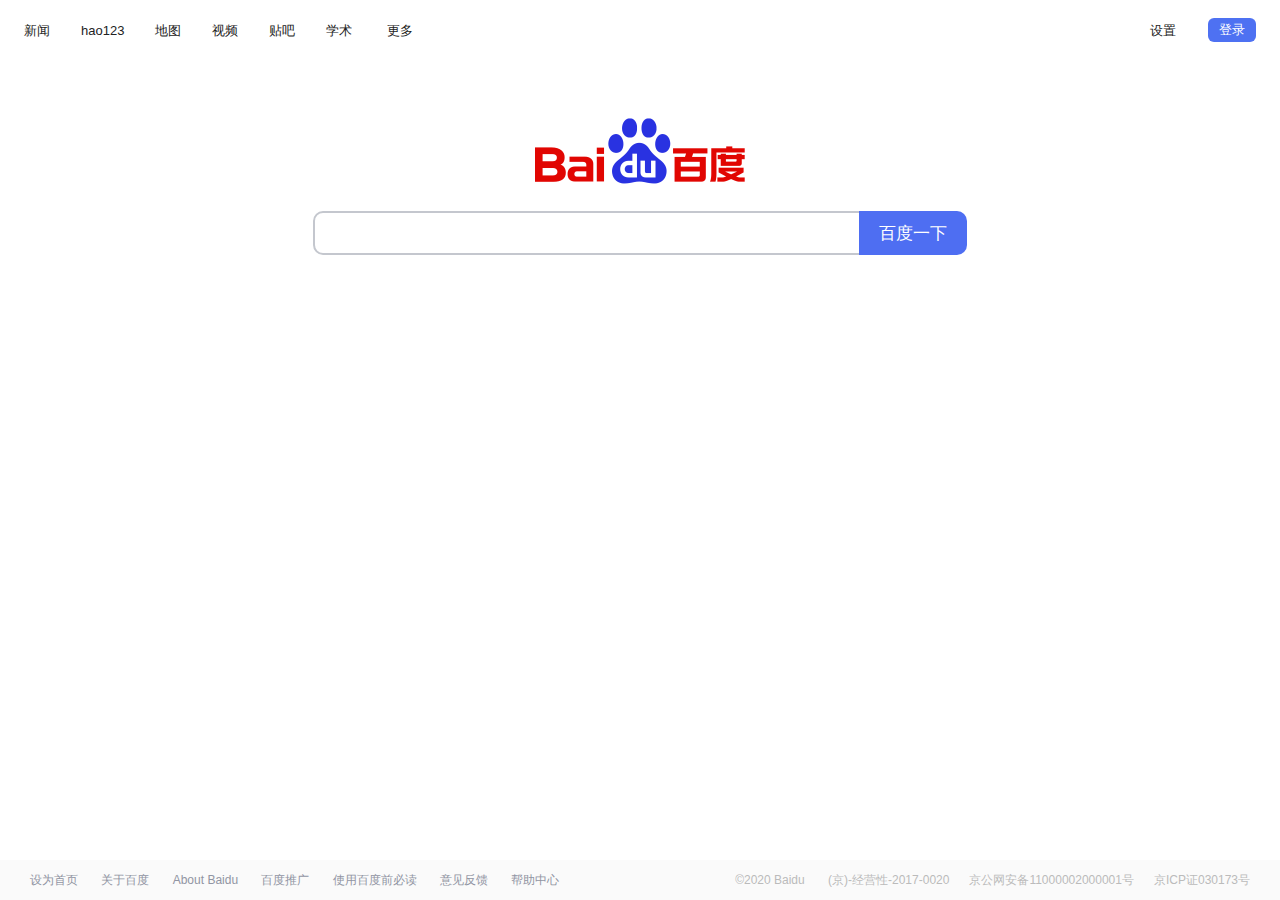
<file: index.html>
<!DOCTYPE html>
<!--STATUS OK-->
<html>

<head>
    <meta http-equiv="Content-Type" content="text/html;charset=utf-8">
    <meta http-equiv="X-UA-Compatible" content="IE=edge,chrome=1">
    <meta content="always" name="referrer">
    <meta name="theme-color" content="#2932e1">
    <link rel="shortcut icon" href="https://www.baidu.com/img/baidu_85beaf5496f291521eb75ba38eacbd87.svg" type="image/x-icon" />
    <title>百度一下，你就知道</title>
    <style index="newi" type="text/css">
    #form .bdsug {
        top: 39px
    }

    .bdsug {
        display: none;
        position: absolute;
        width: 535px;
        background: #fff;
        border: 1px solid #ccc !important;
        _overflow: hidden;
        box-shadow: 1px 1px 3px #ededed;
        -webkit-box-shadow: 1px 1px 3px #ededed;
        -moz-box-shadow: 1px 1px 3px #ededed;
        -o-box-shadow: 1px 1px 3px #ededed
    }

    .bdsug li {
        width: 519px;
        color: #000;
        font: 14px arial;
        line-height: 25px;
        padding: 0 8px;
        position: relative;
        cursor: default
    }

    .bdsug li.bdsug-s {
        background: #f0f0f0
    }

    .bdsug-store span,
    .bdsug-store b {
        color: #7A77C8
    }

    .bdsug-store-del {
        font-size: 12px;
        color: #666;
        text-decoration: underline;
        position: absolute;
        right: 8px;
        top: 0;
        cursor: pointer;
        display: none
    }

    .bdsug-s .bdsug-store-del {
        display: inline-block
    }

    .bdsug-ala {
        display: inline-block;
        border-bottom: 1px solid #e6e6e6
    }

    .bdsug-ala h3 {
        line-height: 14px;
        background: url(//www.baidu.com/img/sug_bd.png?v=09816787.png) no-repeat left center;
        margin: 6px 0 4px;
        font-size: 12px;
        font-weight: 400;
        color: #7B7B7B;
        padding-left: 20px
    }

    .bdsug-ala p {
        font-size: 14px;
        font-weight: 700;
        padding-left: 20px
    }

    #m .bdsug .bdsug-direct p {
        color: #00c;
        font-weight: 700;
        line-height: 34px;
        padding: 0 8px;
        margin-top: 0;
        cursor: pointer;
        white-space: nowrap;
        overflow: hidden
    }

    #m .bdsug .bdsug-direct p img {
        width: 16px;
        height: 16px;
        margin: 7px 6px 9px 0;
        vertical-align: middle
    }

    #m .bdsug .bdsug-direct p span {
        margin-left: 8px
    }

    #form .bdsug .bdsug-direct {
        width: auto;
        padding: 0;
        border-bottom: 1px solid #f1f1f1
    }

    #form .bdsug .bdsug-direct p i {
        font-size: 12px;
        line-height: 100%;
        font-style: normal;
        font-weight: 400;
        color: #fff;
        background-color: #2b99ff;
        display: inline;
        text-align: center;
        padding: 1px 5px;
        *padding: 2px 5px 0;
        margin-left: 8px;
        overflow: hidden
    }

    .bdsug .bdsug-pcDirect {
        color: #000;
        font-size: 14px;
        line-height: 30px;
        height: 30px;
        background-color: #f8f8f8
    }

    .bdsug .bdsug-pc-direct-tip {
        position: absolute;
        right: 15px;
        top: 8px;
        width: 55px;
        height: 15px;
        display: block;
        background: url(https://ss1.bdstatic.com/5eN1bjq8AAUYm2zgoY3K/r/www/cache/static/protocol/https/global/img/pc_direct_42d6311.png) no-repeat 0 0
    }

    .bdsug li.bdsug-pcDirect-s {
        background-color: #f0f0f0
    }

    .bdsug .bdsug-pcDirect-is {
        color: #000;
        font-size: 14px;
        line-height: 22px;
        background-color: #f5f5f5
    }

    .bdsug .bdsug-pc-direct-tip-is {
        position: absolute;
        right: 15px;
        top: 3px;
        width: 55px;
        height: 15px;
        display: block;
        background: url(https://ss1.bdstatic.com/5eN1bjq8AAUYm2zgoY3K/r/www/cache/static/protocol/https/global/img/pc_direct_42d6311.png) no-repeat 0 0
    }

    .bdsug li.bdsug-pcDirect-is-s {
        background-color: #f0f0f0
    }

    .bdsug .bdsug-pcDirect-s .bdsug-pc-direct-tip,
    .bdsug .bdsug-pcDirect-is-s .bdsug-pc-direct-tip-is {
        background-position: 0 -15px
    }

    .bdsug .bdsug-newicon {
        color: #929292;
        opacity: .7;
        font-size: 12px;
        display: inline-block;
        line-height: 22px;
        letter-spacing: 2px
    }

    .bdsug .bdsug-s .bdsug-newicon {
        opacity: 1
    }

    .bdsug .bdsug-newicon i {
        letter-spacing: 0;
        font-style: normal
    }

    .bdsug .bdsug-feedback-wrap {
        display: none
    }

    .toggle-underline {
        text-decoration: none
    }

    .toggle-underline:hover {
        text-decoration: underline
    }

    .bdpfmenu,
    .usermenu {
        border: 1px solid #d1d1d1;
        position: absolute;
        width: 105px;
        top: 36px;
        z-index: 302;
        box-shadow: 1px 1px 5px #d1d1d1;
        -webkit-box-shadow: 1px 1px 5px #d1d1d1;
        -moz-box-shadow: 1px 1px 5px #d1d1d1;
        -o-box-shadow: 1px 1px 5px #d1d1d1
    }

    .bdpfmenu {
        font-size: 12px;
        background-color: #fff
    }

    .bdpfmenu a,
    .usermenu a {
        display: block;
        text-align: left;
        margin: 0 !important;
        padding: 0 9px;
        line-height: 26px;
        text-decoration: none
    }

    .briiconsbg {
        background-repeat: no-repeat;
        background-size: 300px 18px;
        background-image: url(https://ss1.bdstatic.com/5eN1bjq8AAUYm2zgoY3K/r/www/cache/static/protocol/https/home/img/icons_0c37e9b.png);
        background-image: url(https://ss1.bdstatic.com/5eN1bjq8AAUYm2zgoY3K/r/www/cache/static/protocol/https/home/img/icons_809ae65.gif)\9
    }

    .bdpfmenu a:link,
    .bdpfmenu a:visited,
    #u .usermenu a:link,
    #u .usermenu a:visited {
        background: #fff;
        color: #333
    }

    .bdpfmenu a:hover,
    .bdpfmenu a:active,
    #u .usermenu a:hover,
    #u .usermenu a:active {
        background: #38f;
        text-decoration: none;
        color: #fff
    }

    .bdpfmenu {
        width: 70px
    }

    #wrapper .bdnuarrow {
        width: 0;
        height: 0;
        font-size: 0;
        line-height: 0;
        display: block;
        position: absolute;
        top: -10px;
        left: 50%;
        margin-left: -5px
    }

    #wrapper .bdnuarrow em,
    #wrapper .bdnuarrow i {
        width: 0;
        height: 0;
        font-size: 0;
        line-height: 0;
        display: block;
        position: absolute;
        border: 5px solid transparent;
        border-style: dashed dashed solid
    }

    #wrapper .bdnuarrow em {
        border-bottom-color: #d8d8d8;
        top: -1px
    }

    #wrapper .bdnuarrow i {
        border-bottom-color: #fff;
        top: 0
    }

    #gxszHead .prefpanelclose {
        cursor: pointer;
        width: 16px;
        height: 16px;
        float: right;
        margin-top: 7px;
        background-position: -248px 0
    }

    #gxszHead .prefpanelclose:hover {
        background-position: -264px 0
    }

    .s_ipt::-webkit-input-placeholder {
        padding-left: 3px;
        color: #aaa;
        font-size: 13px
    }

    .s_ipt::-moz-placeholder {
        padding-left: 3px;
        color: #aaa;
        font-size: 13px
    }

    .s_ipt:-ms-input-placeholder {
        padding-left: 3px;
        color: #aaa;
        font-size: 13px
    }

    .s_ipt::placeholder {
        padding-left: 3px;
        color: #aaa;
        font-size: 13px
    }

    .kw-placeholder {
        position: absolute;
        top: 0;
        left: 0;
        color: #aaa;
        font-size: 13px;
        height: 40px;
        line-height: 40px;
        padding-left: 10px;
        max-width: 360px;
        z-index: 99;
        pointer-events: none
    }

    .kw-placeholder.kw-placehlder-high {
        height: 40px;
        line-height: 40px
    }

    .kw-placeholder.placeholders-hidden {
        visibility: hidden
    }

    #head_wrapper #form .bdsug-new {
        width: 544px;
        top: 35px;
        border-radius: 0 0 10px 10px;
        border: 2px solid #4E6EF2 !important;
        border-top: 0 !important;
        box-shadow: none;
        font-family: Arial, "PingFang SC", "Microsoft YaHei", sans-serif;
        z-index: 1
    }

    #head_wrapper.sam_head_wrapper2 #form .bdsug-new {
        width: 545px;
        z-index: 1;
        border: 1px solid #4E6EF2 !important;
        border-top: 0 !important
    }

    #head_wrapper #form .bdsug-new ul {
        margin: 7px 14px 0;
        padding: 8px 0 7px;
        background: 0 0;
        border-top: 2px solid #f5f5f6
    }

    #head_wrapper #form .bdsug-new ul li {
        padding: 0;
        color: #626675;
        line-height: 28px;
        background: 0 0;
        font-family: Arial, "PingFang SC", "Microsoft YaHei", sans-serif
    }

    #head_wrapper #form .bdsug-new ul li span {
        color: #626675
    }

    #head_wrapper #form .bdsug-new ul li b {
        font-weight: 400;
        color: #222
    }

    #head_wrapper #form .bdsug-new .bdsug-store-del {
        font-size: 13px;
        text-decoration: none;
        color: #9195A3;
        right: 3px
    }

    #head_wrapper #form .bdsug-new .bdsug-store-del:hover {
        color: #315EFB;
        cursor: pointer
    }

    #head_wrapper #form .bdsug-new ul li:hover,
    #head_wrapper #form .bdsug-new ul li:hover span,
    #head_wrapper #form .bdsug-new ul li:hover b {
        cursor: pointer
    }

    #head .s-down #form .bdsug-new {
        top: 32px
    }

    .s-skin-hasbg #head_wrapper #form .bdsug-new {
        border-color: #E4E4E5 !important;
        border-top: 0 !important
    }

    .s-skin-hasbg #head_wrapper.s-down #form .bdsug-new {
        border-color: #4e6ef2 !important;
        border-top: 0 !important
    }

    #head_wrapper #form .bdsug-new .bdsug-s,
    #head_wrapper #form .bdsug-new .bdsug-s span,
    #head_wrapper #form .bdsug-new .bdsug-s b {
        color: #315EFB
    }

    #head_wrapper #form .bdsug-new>div span:hover,
    #head_wrapper #form .bdsug-new>div a:hover {
        color: #315EFB !important
    }

    #head_wrapper #form #kw.new-ipt-focus {
        border-color: #4e6ef2
    }
    </style>
    <style id="style_super_inline" type="text/css">
    blockquote,
    body,
    button,
    dd,
    dl,
    dt,
    fieldset,
    form,
    h1,
    h2,
    h3,
    h4,
    h5,
    h6,
    hr,
    input,
    legend,
    li,
    ol,
    p,
    pre,
    td,
    textarea,
    th,
    ul {
        margin: 0;
        padding: 0
    }

    html {
        color: #000;
        overflow-y: scroll;
        overflow: -moz-scrollbars
    }

    body,
    button,
    input,
    select,
    textarea {
        font: 12px arial
    }

    h1,
    h2,
    h3,
    h4,
    h5,
    h6 {
        font-size: 100%
    }

    em {
        font-style: normal
    }

    small {
        font-size: 12px
    }

    ol,
    ul {
        list-style: none
    }

    a {
        text-decoration: none
    }

    a:hover {
        text-decoration: underline
    }

    legend {
        color: #000
    }

    fieldset,
    img {
        border: 0
    }

    button,
    input,
    select,
    textarea {
        font-size: 100%
    }

    table {
        border-collapse: collapse;
        border-spacing: 0
    }

    img {
        -ms-interpolation-mode: bicubic
    }

    textarea {
        resize: vertical
    }

    .left {
        float: left
    }

    .right {
        float: right
    }

    .overflow {
        overflow: hidden
    }

    .hide {
        display: none
    }

    .block {
        display: block
    }

    .inline {
        display: inline
    }

    .error {
        color: red;
        font-size: 12px
    }

    button,
    label {
        cursor: pointer
    }

    .clearfix:after {
        content: '\20';
        display: block;
        height: 0;
        clear: both
    }

    .clearfix {
        zoom: 1
    }

    .clear {
        clear: both;
        height: 0;
        line-height: 0;
        font-size: 0;
        visibility: hidden;
        overflow: hidden
    }

    .wordwrap {
        word-break: break-all;
        word-wrap: break-word
    }

    .s-yahei {
        font-family: arial, 'Microsoft Yahei', '微软雅黑'
    }

    pre.wordwrap {
        white-space: pre-wrap
    }

    body {
        text-align: center;
        background: #fff
    }

    body,
    form {
        position: relative;
        z-index: 0
    }

    td {
        text-align: left
    }

    img {
        border: 0
    }

    #s_wrap {
        position: relative;
        z-index: 0;
        min-width: 1000px
    }

    #wrapper {
        height: 100%
    }

    #head .s-ps-islite {
        _padding-bottom: 370px
    }

    #head_wrapper.s-ps-islite {
        padding-bottom: 370px
    }

    #head_wrapper.s-ps-islite #s_lm_wrap {
        bottom: 298px;
        background: 0 0 !important;
        filter: none !important
    }

    #head_wrapper.s-ps-islite .s_form {
        position: relative;
        z-index: 1
    }

    #head_wrapper.s-ps-islite .fm {
        position: absolute;
        bottom: 0
    }

    #head_wrapper.s-ps-islite .s-p-top {
        position: absolute;
        bottom: 40px;
        width: 100%;
        height: 181px
    }

    #head_wrapper.s-ps-islite #s_lg_img,
    #head_wrapper.s-ps-islite #s_lg_img_new {
        position: static;
        margin: 33px auto 0 auto
    }

    .s_lm_hide {
        display: none !important
    }

    #head_wrapper.s-down #s_lm_wrap {
        display: none
    }

    .s-lite-version #m {
        padding-top: 125px
    }

    #s_lg_img,
    #s_lg_img_new {
        position: absolute;
        bottom: 10px;
        left: 50%;
        margin-left: -135px
    }

    #form {
        z-index: 1
    }

    #s_lm_wrap {
        position: absolute;
        margin-left: -447px;
        bottom: 0;
        left: 50%;
        z-index: 0;
        height: 30px;
        width: 895px;
        line-height: 30px;
        text-align: center
    }

    .s-skin-hasbg #s_lm_wrap {
        background: 0 0;
        background-image: -webkit-gradient(linear, left top, left bottom, from(rgba(0, 0, 0, .3)), to(rgba(0, 0, 0, .3)));
        background-image: -moz-linear-gradient(rgba(0, 0, 0, .3) 0, rgba(0, 0, 0, .3) 100%);
        background-image: -ms-linear-gradient(rgba(0, 0, 0, .3) 0, rgba(0, 0, 0, .3) 100%);
        background-image: -o-linear-gradient(rgba(0, 0, 0, .3) 0, rgba(0, 0, 0, .3) 100%);
        background-image: linear-gradient(rgba(0, 0, 0, .3) 0, rgba(0, 0, 0, .3) 100%);
        filter: progid:DXImageTransform.Microsoft.gradient(startColorstr=#66000000, endColorstr=#66000000)
    }

    #s_lm_wrap.s-down {
        display: none
    }

    #lm {
        color: #666;
        height: 15px;
        line-height: 16px;
        padding: 7px 0
    }

    #lm a {
        text-decoration: underline;
        color: #666
    }

    #nv {
        margin: 0 0 5px;
        _margin-bottom: 4px;
        padding: 2px 0 0;
        text-align: left;
        text-indent: 50px
    }

    #nv a,
    #nv b {
        margin-left: 19px
    }

    #lk,
    #nv a,
    #nv b,
    .btn {
        font-size: 14px
    }

    .s-down .s_form {
        padding-left: 0;
        margin-top: 0;
        min-height: 0
    }

    .s_form .tools {
        position: absolute;
        right: -55px
    }

    .s_form_wrapper {
        height: 100%
    }

    #head_wrapper.s-down #mCon span {
        color: #000
    }

    #lk {
        margin: 33px 0
    }

    #lk span {
        font: 14px "\5b8b\4f53"
    }

    #lh {
        margin: 16px 0 5px;
        word-spacing: 3px
    }

    #mCon {
        height: 15px;
        line-height: 15px;
        width: 28px;
        padding: 10px 8px 0 0;
        cursor: pointer;
        background: url(https://dss0.bdstatic.com/5aV1bjqh_Q23odCf/static/superman/img/spis7-d578e7ff4b.png) no-repeat -684px -605px
    }

    #mCon span {
        color: #333;
        cursor: default;
        display: block
    }

    #mCon .hw {
        text-decoration: underline;
        cursor: pointer
    }

    #mMenu {
        width: 56px;
        border: 1px solid #9b9b9b;
        list-style: none;
        position: absolute;
        right: -9px;
        top: 30px;
        display: none;
        background: #fff;
        box-shadow: 1px 1px 2px #ccc;
        -moz-box-shadow: 1px 1px 2px #ccc;
        -webkit-box-shadow: 1px 1px 2px #ccc;
        filter: progid:DXImageTransform.Microsoft.Shadow(Strength=2, Direction=135, Color="#cccccc")\9
    }

    #mMenu a,
    #mMenu a:visited {
        color: #00c;
        width: 100%;
        height: 100%;
        display: block;
        line-height: 22px;
        text-indent: 6px;
        text-decoration: none;
        filter: none\9
    }

    #mMenu a:hover {
        background: #ebebeb
    }

    #mMenu .ln {
        height: 1px;
        background: #ebebeb;
        overflow: hidden;
        font-size: 1px;
        line-height: 1px;
        margin-top: -1px
    }

    #cp,
    #cp a {
        color: #77c
    }

    #tb_mr {
        color: #00c;
        cursor: pointer;
        position: relative;
        z-index: 200
    }

    #tb_mr b {
        font-weight: 400
    }

    #nv a,
    #tb_mr b {
        text-decoration: underline
    }

    #nv a {
        color: #00c
    }

    #hwr_div,
    #loading {
        z-index: 3000
    }

    .bd_bear_home {
        display: none
    }

    #mHolder {
        display: none
    }

    #mHolder .c-icon {
        right: 0;
        top: 0;
        position: absolute;
        float: right;
        width: 15px;
        height: 15px
    }

    .main {
        display: none
    }

    #s_feed {
        display: none
    }

    .s-ps-sug {
        border: 1px solid #ccc !important;
        box-shadow: 1px 1px 3px #ededed;
        -webkit-box-shadow: 1px 1px 3px #ededed;
        -moz-box-shadow: 1px 1px 3px #ededed;
        -o-box-shadow: 1px 1px 3px #ededed;
        position: absolute;
        top: 32px;
        left: 0
    }

    .s-ps-sug table {
        width: 100%;
        background: #fff;
        cursor: default
    }

    .s-ps-sug td {
        color: #000;
        font: 14px arial;
        height: 25px;
        line-height: 25px;
        padding: 0 8px
    }

    .s-ps-sug td b {
        color: #000
    }

    .s-ps-sug .mo {
        background: #ebebeb;
        cursor: pointer
    }

    .s-ps-sug .ml {
        background: #fff
    }

    .s-ps-sug td.sug_storage {
        color: #7a77c8
    }

    .s-ps-sug td.sug_storage b {
        color: #7a77c8
    }

    .s-ps-sug .sug_del {
        font-size: 12px;
        color: #666;
        text-decoration: underline;
        float: right;
        cursor: pointer;
        display: none
    }

    .s-ps-sug .sug_del {
        font-size: 12px;
        color: #666;
        text-decoration: underline;
        float: right;
        cursor: pointer;
        display: none
    }

    .s-ps-sug .mo .sug_del {
        display: block
    }

    .s-ps-sug .sug_ala {
        border-bottom: 1px solid #e6e6e6
    }

    .s-ps-sug td h3 {
        line-height: 14px;
        margin: 6px 0 4px 0;
        font-size: 12px;
        font-weight: 400;
        color: #7b7b7b;
        padding-left: 20px;
        background: url(img/sug_bd.png) no-repeat left center
    }

    .s-ps-sug td p {
        font-size: 14px;
        font-weight: 700;
        padding-left: 20px
    }

    .s-ps-sug td p span {
        font-size: 12px;
        font-weight: 400;
        color: #7b7b7b
    }

    #s_user_center {
        font-weight: 400;
        background-position: right -223px\9
    }

    #s_user_center_menu {
        right: 131px
    }

    .s-ps-islite #nv {
        padding-top: 22px;
        line-height: 16px;
        height: 16px;
        margin-bottom: 13px
    }

    #form .bdsug .bdsug-direct {
        width: auto;
        padding: 0;
        border-bottom: 1px solid #f1f1f1
    }

    #head_wrapper .bdsug .bdsug-direct p {
        color: #00c;
        font-weight: 700;
        line-height: 34px;
        padding: 0 8px;
        margin-top: 0;
        cursor: pointer;
        white-space: nowrap;
        overflow: hidden
    }

    #head_wrapper .bdsug .bdsug-direct p img {
        width: 16px;
        height: 16px;
        margin: 7px 6px 9px 0;
        vertical-align: middle
    }

    #head_wrapper .bdsug .bdsug-direct p span {
        margin-left: 8px
    }

    #head_wrapper .bdsug .bdsug-direct p i {
        font-size: 12px;
        line-height: 100%;
        font-style: normal;
        font-weight: 400;
        color: #fff;
        background-color: #2b99ff;
        display: inline;
        text-align: center;
        padding: 1px 5px;
        *padding: 2px 5px 0 5px;
        margin-left: 8px;
        overflow: hidden
    }

    #result_logo,
    #s_tab,
    #u,
    #wrapper_wrapper {
        display: none
    }

    #prefpanel {
        background: #fafafa;
        display: none;
        opacity: 0;
        position: fixed;
        _position: absolute;
        top: -359px;
        z-index: 500;
        width: 100%;
        min-width: 960px;
        border-bottom: 1px solid #ebebeb;
        *left: 0 !important;
        text-align: left
    }

    #prefpanel form {
        _width: 850px
    }

    @font-face {
        font-family: cIconfont;
        src: url(https://dss0.bdstatic.com/5aV1bjqh_Q23odCf/static/superman/font/iconfont-d88587e278.eot);
        src: url(https://dss0.bdstatic.com/5aV1bjqh_Q23odCf/static/superman/font/iconfont-d88587e278.eot?#iefix) format('embedded-opentype'), url(https://dss0.bdstatic.com/5aV1bjqh_Q23odCf/static/superman/font/iconfont-da9552be2c.woff2) format('woff2'), url(https://dss0.bdstatic.com/5aV1bjqh_Q23odCf/static/superman/font/iconfont-1926183600.woff) format('woff'), url(https://dss0.bdstatic.com/5aV1bjqh_Q23odCf/static/superman/font/iconfont-03be591341.ttf) format('truetype'), url(https://dss0.bdstatic.com/5aV1bjqh_Q23odCf/static/superman/font/iconfont-6cb450e2b8.svg#iconfont) format('svg')
    }

    .s-isindex-wrap .c-gap-top-small {
        margin-top: 3px
    }

    .s-isindex-wrap .c-gap-top {
        margin-top: 7px
    }

    .s-isindex-wrap .c-gap-top-large {
        margin-top: 11px
    }

    .s-isindex-wrap .c-gap-bottom-small {
        margin-bottom: 3px
    }

    .s-isindex-wrap .c-gap-bottom {
        margin-bottom: 7px
    }

    .s-isindex-wrap .c-gap-bottom-large {
        margin-bottom: 11px
    }

    .s-isindex-wrap .c-gap-left {
        margin-left: 12px
    }

    .s-isindex-wrap .c-gap-left-small {
        margin-left: 8px
    }

    .s-isindex-wrap .c-gap-left-large {
        margin-left: 16px
    }

    .s-isindex-wrap .c-gap-left-middle {
        margin-left: 10px
    }

    .s-isindex-wrap .c-gap-right {
        margin-right: 12px
    }

    .s-isindex-wrap .c-gap-right-small {
        margin-right: 8px
    }

    .s-isindex-wrap .c-gap-right-large {
        margin-right: 16px
    }

    .s-isindex-wrap .c-gap-right-middle {
        margin-right: 10px
    }

    .s-isindex-wrap .c-gap-icon-right-small {
        margin-right: 5px
    }

    .s-isindex-wrap .c-gap-icon-right {
        margin-right: 10px
    }

    .s-isindex-wrap .c-gap-icon-left-small {
        margin-left: 5px
    }

    .s-isindex-wrap .c-gap-icon-left {
        margin-left: 10px
    }

    .s-isindex-wrap .c-border .c-gap-left {
        margin-left: 4px
    }

    .s-isindex-wrap .c-border .c-gap-left-small {
        margin-left: 2px
    }

    .s-isindex-wrap .c-border .c-gap-right {
        margin-right: 4px
    }

    .s-isindex-wrap .c-border .c-gap-right-small {
        margin-right: 2px
    }

    .s-isindex-wrap .c-row {
        *zoom: 1
    }

    .s-isindex-wrap .c-row:after {
        display: block;
        height: 0;
        content: "";
        clear: both;
        visibility: hidden
    }

    .s-isindex-wrap .c-span1 {
        width: 32px
    }

    .s-isindex-wrap .c-span2 {
        width: 80px
    }

    .s-isindex-wrap .c-span3 {
        width: 128px
    }

    .s-isindex-wrap .c-span4 {
        width: 176px
    }

    .s-isindex-wrap .c-span5 {
        width: 224px
    }

    .s-isindex-wrap .c-span6 {
        width: 272px
    }

    .s-isindex-wrap .c-span7 {
        width: 320px
    }

    .s-isindex-wrap .c-span8 {
        width: 368px
    }

    .s-isindex-wrap .c-span9 {
        width: 416px
    }

    .s-isindex-wrap .c-span10 {
        width: 464px
    }

    .s-isindex-wrap .c-span11 {
        width: 512px
    }

    .s-isindex-wrap .c-span12 {
        width: 560px
    }

    .s-isindex-wrap .c-span13 {
        width: 608px
    }

    .s-isindex-wrap .c-span14 {
        width: 656px
    }

    .s-isindex-wrap .c-span15 {
        width: 704px
    }

    .s-isindex-wrap .c-span16 {
        width: 752px
    }

    .s-isindex-wrap .c-span17 {
        width: 800px
    }

    .s-isindex-wrap .c-span18 {
        width: 848px
    }

    .s-isindex-wrap .c-span19 {
        width: 896px
    }

    .s-isindex-wrap .c-span20 {
        width: 944px
    }

    .s-isindex-wrap .c-span21 {
        width: 992px
    }

    .s-isindex-wrap .c-span22 {
        width: 1040px
    }

    .s-isindex-wrap .c-span23 {
        width: 1088px
    }

    .s-isindex-wrap .c-span24 {
        width: 1136px
    }

    .s-isindex-wrap .c-span10,
    .s-isindex-wrap .c-span11,
    .s-isindex-wrap .c-span12,
    .s-isindex-wrap .c-span13,
    .s-isindex-wrap .c-span14,
    .s-isindex-wrap .c-span15,
    .s-isindex-wrap .c-span16,
    .s-isindex-wrap .c-span17,
    .s-isindex-wrap .c-span18,
    .s-isindex-wrap .c-span19,
    .s-isindex-wrap .c-span2,
    .s-isindex-wrap .c-span20,
    .s-isindex-wrap .c-span21,
    .s-isindex-wrap .c-span22,
    .s-isindex-wrap .c-span23,
    .s-isindex-wrap .c-span24,
    .s-isindex-wrap .c-span3,
    .s-isindex-wrap .c-span4,
    .s-isindex-wrap .c-span5,
    .s-isindex-wrap .c-span6,
    .s-isindex-wrap .c-span7,
    .s-isindex-wrap .c-span8,
    .s-isindex-wrap .c-span9 {
        float: left;
        _display: inline;
        margin-right: 16px;
        list-style: none
    }

    .s-isindex-wrap .c-span-last {
        margin-right: 0
    }

    .s-isindex-wrap .c-span-last-s {
        margin-right: 0
    }

    .s-isindex-wrap .container_l .cr-content {
        width: 752px
    }

    .s-isindex-wrap .container_l .cr-content .c-span-last-s {
        margin-right: 16px
    }

    .s-isindex-wrap .container_l .cr-content-narrow {
        width: 560px
    }

    .s-isindex-wrap .container_l .cr-content-narrow .c-span-last-s {
        margin-right: 0
    }

    .s-isindex-wrap .c-border .c-span1,
    .s-isindex-wrap .c-feed-box .c-span1 {
        width: 43px
    }

    .s-isindex-wrap .c-border .c-span2,
    .s-isindex-wrap .c-feed-box .c-span2 {
        width: 90px
    }

    .s-isindex-wrap .c-border .c-span3,
    .s-isindex-wrap .c-feed-box .c-span3 {
        width: 137px
    }

    .s-isindex-wrap .c-border .c-span4,
    .s-isindex-wrap .c-feed-box .c-span4 {
        width: 184px
    }

    .s-isindex-wrap .c-border .c-span5,
    .s-isindex-wrap .c-feed-box .c-span5 {
        width: 231px
    }

    .s-isindex-wrap .c-border .c-span6,
    .s-isindex-wrap .c-feed-box .c-span6 {
        width: 278px
    }

    .s-isindex-wrap .c-border .c-span7,
    .s-isindex-wrap .c-feed-box .c-span7 {
        width: 325px
    }

    .s-isindex-wrap .c-border .c-span8,
    .s-isindex-wrap .c-feed-box .c-span8 {
        width: 372px
    }

    .s-isindex-wrap .c-border .c-span9,
    .s-isindex-wrap .c-feed-box .c-span9 {
        width: 419px
    }

    .s-isindex-wrap .c-border .c-span10,
    .s-isindex-wrap .c-feed-box .c-span10 {
        width: 466px
    }

    .s-isindex-wrap .c-border .c-span11,
    .s-isindex-wrap .c-feed-box .c-span11 {
        width: 513px
    }

    .s-isindex-wrap .c-border .c-span12,
    .s-isindex-wrap .c-feed-box .c-span12 {
        width: 560px
    }

    .s-isindex-wrap .c-border .c-span13,
    .s-isindex-wrap .c-feed-box .c-span13 {
        width: 607px
    }

    .s-isindex-wrap .c-border .c-span14,
    .s-isindex-wrap .c-feed-box .c-span14 {
        width: 654px
    }

    .s-isindex-wrap .c-border .c-span15,
    .s-isindex-wrap .c-feed-box .c-span15 {
        width: 701px
    }

    .s-isindex-wrap .c-border .c-span16,
    .s-isindex-wrap .c-feed-box .c-span16 {
        width: 748px
    }

    .s-isindex-wrap .c-border .c-span17,
    .s-isindex-wrap .c-feed-box .c-span17 {
        width: 795px
    }

    .s-isindex-wrap .c-border .c-span18,
    .s-isindex-wrap .c-feed-box .c-span18 {
        width: 842px
    }

    .s-isindex-wrap .c-border .c-span19,
    .s-isindex-wrap .c-feed-box .c-span19 {
        width: 889px
    }

    .s-isindex-wrap .c-border .c-span20,
    .s-isindex-wrap .c-feed-box .c-span20 {
        width: 936px
    }

    .s-isindex-wrap .c-border .c-span21,
    .s-isindex-wrap .c-feed-box .c-span21 {
        width: 983px
    }

    .s-isindex-wrap .c-border .c-span22,
    .s-isindex-wrap .c-feed-box .c-span22 {
        width: 1030px
    }

    .s-isindex-wrap .c-border .c-span23,
    .s-isindex-wrap .c-feed-box .c-span23 {
        width: 1077px
    }

    .s-isindex-wrap .c-border .c-span24,
    .s-isindex-wrap .c-feed-box .c-span24 {
        width: 1124px
    }

    .s-isindex-wrap .c-border .c-span10,
    .s-isindex-wrap .c-border .c-span11,
    .s-isindex-wrap .c-border .c-span12,
    .s-isindex-wrap .c-border .c-span13,
    .s-isindex-wrap .c-border .c-span14,
    .s-isindex-wrap .c-border .c-span15,
    .s-isindex-wrap .c-border .c-span16,
    .s-isindex-wrap .c-border .c-span17,
    .s-isindex-wrap .c-border .c-span18,
    .s-isindex-wrap .c-border .c-span19,
    .s-isindex-wrap .c-border .c-span2,
    .s-isindex-wrap .c-border .c-span20,
    .s-isindex-wrap .c-border .c-span21,
    .s-isindex-wrap .c-border .c-span22,
    .s-isindex-wrap .c-border .c-span23,
    .s-isindex-wrap .c-border .c-span24,
    .s-isindex-wrap .c-border .c-span3,
    .s-isindex-wrap .c-border .c-span4,
    .s-isindex-wrap .c-border .c-span5,
    .s-isindex-wrap .c-border .c-span6,
    .s-isindex-wrap .c-border .c-span7,
    .s-isindex-wrap .c-border .c-span8,
    .s-isindex-wrap .c-border .c-span9,
    .s-isindex-wrap .c-feed-box .c-span10,
    .s-isindex-wrap .c-feed-box .c-span11,
    .s-isindex-wrap .c-feed-box .c-span12,
    .s-isindex-wrap .c-feed-box .c-span13,
    .s-isindex-wrap .c-feed-box .c-span14,
    .s-isindex-wrap .c-feed-box .c-span15,
    .s-isindex-wrap .c-feed-box .c-span16,
    .s-isindex-wrap .c-feed-box .c-span17,
    .s-isindex-wrap .c-feed-box .c-span18,
    .s-isindex-wrap .c-feed-box .c-span19,
    .s-isindex-wrap .c-feed-box .c-span2,
    .s-isindex-wrap .c-feed-box .c-span20,
    .s-isindex-wrap .c-feed-box .c-span21,
    .s-isindex-wrap .c-feed-box .c-span22,
    .s-isindex-wrap .c-feed-box .c-span23,
    .s-isindex-wrap .c-feed-box .c-span24,
    .s-isindex-wrap .c-feed-box .c-span3,
    .s-isindex-wrap .c-feed-box .c-span4,
    .s-isindex-wrap .c-feed-box .c-span5,
    .s-isindex-wrap .c-feed-box .c-span6,
    .s-isindex-wrap .c-feed-box .c-span7,
    .s-isindex-wrap .c-feed-box .c-span8,
    .s-isindex-wrap .c-feed-box .c-span9 {
        margin-right: 4px
    }

    .s-isindex-wrap .c-border .c-span-last,
    .s-isindex-wrap .c-feed-box .c-span-last {
        margin-right: 0
    }

    .s-isindex-wrap .c-index {
        display: inline-block;
        width: 14px;
        padding: 1px 0;
        line-height: 100%;
        text-align: center;
        color: #fff;
        background-color: #8eb9f5;
        font-size: 12px
    }

    .s-isindex-wrap .c-index-hot,
    .s-isindex-wrap .c-index-hot1 {
        background-color: #f54545
    }

    .s-isindex-wrap .c-index-hot2 {
        background-color: #ff8547
    }

    .s-isindex-wrap .c-index-hot3 {
        background-color: #ffac38
    }

    .s-isindex-wrap .c-font-sigma {
        font: 36px/60px 'PingFang SC', Arial, 'Microsoft YaHei', sans-serif
    }

    .s-isindex-wrap .c-font-large {
        font: 20px/30px 'PingFang SC', Arial, 'Microsoft YaHei', sans-serif
    }

    .s-isindex-wrap .c-font-big {
        font: 20px/30px 'PingFang SC', Arial, 'Microsoft YaHei', sans-serif
    }

    .s-isindex-wrap .c-font-special {
        font: 16px/26px 'PingFang SC', Arial, 'Microsoft YaHei', sans-serif
    }

    .s-isindex-wrap .c-font-medium {
        font: 14px/24px 'PingFang SC', Arial, 'Microsoft YaHei', sans-serif
    }

    .s-isindex-wrap .c-font-normal {
        font: 13px/23px 'PingFang SC', Arial, 'Microsoft YaHei', sans-serif
    }

    .s-isindex-wrap .c-font-small {
        font: 12px/20px 'PingFang SC', Arial, 'Microsoft YaHei', sans-serif
    }

    .s-isindex-wrap .c-font-family {
        font-family: 'PingFang SC', Arial, 'Microsoft YaHei', sans-serif
    }

    .s-isindex-wrap .c-color-t {
        color: #222
    }

    .s-isindex-wrap .c-color-text {
        color: #333
    }

    .s-isindex-wrap .c-color-gray {
        color: #626675
    }

    .s-isindex-wrap .c-color-gray2 {
        color: #9195a3
    }

    .s-isindex-wrap .c-color-visited {
        color: #626675
    }

    .s-isindex-wrap .c-color-link {
        color: #222
    }

    .s-isindex-wrap .c-color-orange {
        color: #fa4901
    }

    .s-isindex-wrap .c-color-green {
        color: #0ebe90
    }

    .s-isindex-wrap .c-color-ad {
        color: #77a9f9
    }

    .s-isindex-wrap .c-color-red {
        color: #f63051
    }

    .s-isindex-wrap .c-color-red:visited {
        color: #f63051
    }

    .s-isindex-wrap .c-color-warn {
        color: #ff7900
    }

    .s-isindex-wrap .c-color-warn:visited {
        color: #ff7900
    }

    .s-isindex-wrap .c-btn,
    .s-isindex-wrap .c-btn:visited {
        color: #626675 !important
    }

    .s-isindex-wrap .c-btn {
        display: inline-block;
        overflow: hidden;
        font-family: inherit;
        font-weight: 400;
        text-align: center;
        vertical-align: middle;
        outline: 0;
        height: 30px;
        width: 80px;
        line-height: 30px;
        font-size: 14px;
        border-radius: 6px;
        padding: 0;
        background-color: #f5f5f6;
        *zoom: 1;
        cursor: pointer
    }

    .s-isindex-wrap a.c-btn {
        text-decoration: none
    }

    .s-isindex-wrap button.c-btn {
        *overflow: visible;
        border: 0
    }

    .s-isindex-wrap button.c-btn::-moz-focus-inner {
        padding: 0;
        border: 0
    }

    .s-isindex-wrap .c-btn-disable {
        color: #9195a3 !important
    }

    .s-isindex-wrap .c-btn-disable:visited {
        color: #9195a3 !important
    }

    .s-isindex-wrap .c-btn-disable:hover {
        cursor: default;
        color: #9195a3 !important;
        background-color: #f5f5f6
    }

    .s-isindex-wrap .c-btn-mini {
        height: 24px;
        width: 48px;
        line-height: 24px
    }

    .s-isindex-wrap .c-btn-mini .c-icon {
        margin-top: 2px
    }

    .s-isindex-wrap .c-btn-large {
        height: 30px;
        line-height: 30px;
        font-size: 14px
    }

    .s-isindex-wrap button.c-btn-large {
        height: 30px;
        _line-height: 24px
    }

    .s-isindex-wrap .c-btn-large .c-icon {
        margin-top: 7px;
        _margin-top: 6px
    }

    .s-isindex-wrap .c-btn-primary,
    .s-isindex-wrap .c-btn-primary:visited {
        color: #fff !important
    }

    .s-isindex-wrap .c-btn-primary {
        background-color: #4e71f2
    }

    .s-isindex-wrap .c-btn-add {
        width: 32px;
        height: 32px;
        line-height: 32px;
        text-align: center;
        color: #9195a3 !important
    }

    .s-isindex-wrap .c-btn-add:hover {
        background-color: #4e71f2;
        color: #fff !important
    }

    .s-isindex-wrap .c-btn-add .c-icon {
        float: none
    }

    .s-isindex-wrap .c-btn-add-disable:hover {
        cursor: default;
        color: #9195a3 !important;
        background-color: #f5f5f6
    }

    .s-isindex-wrap .c-select {
        position: relative;
        display: inline-block;
        width: 96px;
        box-sizing: border-box;
        -webkit-box-sizing: border-box;
        -moz-box-sizing: border-box;
        vertical-align: middle;
        color: #222;
        font: 13px/23px 'PingFang SC', Arial, 'Microsoft YaHei', sans-serif
    }

    .s-isindex-wrap .c-select-selection {
        display: block;
        height: 30px;
        line-height: 29px;
        box-sizing: border-box;
        -webkit-box-sizing: border-box;
        -moz-box-sizing: border-box;
        padding: 0 26px 0 10px;
        background-color: #fff;
        border-radius: 6px;
        border: 1px solid #d7d9e0;
        outline: 0;
        user-select: none;
        cursor: pointer;
        position: relative;
        overflow: hidden;
        text-overflow: ellipsis;
        white-space: nowrap
    }

    .s-isindex-wrap .c-select-arrow,
    .s-isindex-wrap .c-select-arrow-up {
        position: absolute;
        top: -1px;
        right: 10px;
        color: #9195a3;
        font-size: 16px
    }

    .s-isindex-wrap .c-select-dropdown {
        display: none;
        position: absolute;
        padding-top: 4px;
        top: 25px;
        z-index: 999;
        left: 0;
        width: 94px;
        box-sizing: content-box;
        -webkit-box-sizing: content-box;
        -moz-box-sizing: content-box;
        background: #fff;
        border-radius: 0 0 6px 6px;
        border: 1px solid #d7d9e0;
        border-top: 0;
        zoom: 1
    }

    .s-isindex-wrap .c-select-split {
        border-top: 1px solid #f5f5f5;
        margin: 0 5px
    }

    .s-isindex-wrap .c-select-dropdown-list {
        padding: 0;
        margin: 5px 0 0;
        list-style: none
    }

    .s-isindex-wrap .c-select-dropdown-list.c-select-scroll {
        max-height: 207px;
        overflow-y: auto;
        overflow-x: hidden;
        margin-right: 5px;
        margin-bottom: 9px
    }

    .s-isindex-wrap .c-select-dropdown-list.c-select-scroll::-webkit-scrollbar {
        width: 2px
    }

    .s-isindex-wrap .c-select-dropdown-list.c-select-scroll::-webkit-scrollbar-track {
        width: 2px;
        background: #f5f5f6;
        border-radius: 1px
    }

    .s-isindex-wrap .c-select-dropdown-list.c-select-scroll::-webkit-scrollbar-thumb {
        width: 2px;
        height: 58px;
        background-color: #4e71f2;
        border-radius: 1px
    }

    .s-isindex-wrap .c-select-dropdown-list.c-select-scroll .c-select-item:last-child {
        margin: 0
    }

    .s-isindex-wrap .c-select-item {
        margin: 0 0 4px;
        padding: 0 10px;
        clear: both;
        white-space: nowrap;
        list-style: none;
        cursor: pointer;
        box-sizing: border-box;
        -webkit-box-sizing: border-box;
        -moz-box-sizing: border-box
    }

    .s-isindex-wrap .c-select-item:hover {
        color: #315efb
    }

    .s-isindex-wrap .c-select-item-selected {
        color: #315efb
    }

    .s-isindex-wrap .c-select-arrow-up {
        display: none
    }

    .s-isindex-wrap .c-select-visible .c-select-selection {
        border-radius: 6px 6px 0 0
    }

    .s-isindex-wrap .c-select-visible .c-select-dropdown {
        display: block
    }

    .s-isindex-wrap .c-select-visible .c-select-arrow {
        display: none
    }

    .s-isindex-wrap .c-select-visible .c-select-arrow-up {
        display: inline-block
    }

    .s-isindex-wrap .c-img {
        position: relative;
        display: block;
        min-height: 1px;
        border: 0;
        line-height: 0;
        background: #f5f5f6
    }

    .s-isindex-wrap .c-img img {
        width: 100%
    }

    .s-isindex-wrap .c-img1 {
        width: 32px
    }

    .s-isindex-wrap .c-img2 {
        width: 80px
    }

    .s-isindex-wrap .c-img3 {
        width: 128px
    }

    .s-isindex-wrap .c-img4 {
        width: 176px
    }

    .s-isindex-wrap .c-img6 {
        width: 272px
    }

    .s-isindex-wrap .c-img7 {
        width: 320px
    }

    .s-isindex-wrap .c-img12 {
        width: 560px
    }

    .s-isindex-wrap .c-img15 {
        width: 704px
    }

    .s-isindex-wrap .c-img18 {
        width: 848px
    }

    .s-isindex-wrap .c-border .c-img1,
    .s-isindex-wrap .c-feed-box .c-img1 {
        width: 43px
    }

    .s-isindex-wrap .c-border .c-img2,
    .s-isindex-wrap .c-feed-box .c-img2 {
        width: 90px
    }

    .s-isindex-wrap .c-border .c-img3,
    .s-isindex-wrap .c-feed-box .c-img3 {
        width: 137px
    }

    .s-isindex-wrap .c-border .c-img4,
    .s-isindex-wrap .c-feed-box .c-img4 {
        width: 184px
    }

    .s-isindex-wrap .c-border .c-img7,
    .s-isindex-wrap .c-feed-box .c-img7 {
        width: 325px
    }

    .s-isindex-wrap .c-border .c-img12,
    .s-isindex-wrap .c-feed-box .c-img12 {
        width: 560px
    }

    .s-isindex-wrap .c-border .c-img15,
    .s-isindex-wrap .c-feed-box .c-img15 {
        width: 701px
    }

    .s-isindex-wrap .c-border .c-img18,
    .s-isindex-wrap .c-feed-box .c-img18 {
        width: 842px
    }

    .s-isindex-wrap .c-img-l,
    .s-isindex-wrap .c-img-s,
    .s-isindex-wrap .c-img-v,
    .s-isindex-wrap .c-img-w,
    .s-isindex-wrap .c-img-x,
    .s-isindex-wrap .c-img-y,
    .s-isindex-wrap .c-img-z {
        height: 0;
        overflow: hidden
    }

    .s-isindex-wrap .c-img-s {
        padding-bottom: 100%
    }

    .s-isindex-wrap .c-img-l {
        padding-bottom: 133.33333333%
    }

    .s-isindex-wrap .c-img-w {
        padding-bottom: 56.25%
    }

    .s-isindex-wrap .c-img-x {
        padding-bottom: 75%
    }

    .s-isindex-wrap .c-img-y {
        padding-bottom: 66.66666667%
    }

    .s-isindex-wrap .c-img-v {
        padding-bottom: 116.66666667%
    }

    .s-isindex-wrap .c-img-z {
        padding-bottom: 62.5%
    }

    .s-isindex-wrap .c-img-radius {
        border-radius: 6px
    }

    .s-isindex-wrap .c-img-radius>img {
        border-radius: 6px
    }

    .s-isindex-wrap .c-img-radius-s,
    .s-isindex-wrap .c-img-radius-s>img {
        border-radius: 2px
    }

    .s-isindex-wrap .c-img-radius-large,
    .s-isindex-wrap .c-img-radius-large>img {
        border-radius: 12px
    }

    .s-isindex-wrap .c-img-radius-left,
    .s-isindex-wrap .c-img-radius-left>img {
        border-top-left-radius: 6px;
        border-bottom-left-radius: 6px
    }

    .s-isindex-wrap .c-img-radius-right,
    .s-isindex-wrap .c-img-radius-right>img {
        border-top-right-radius: 6px;
        border-bottom-right-radius: 6px
    }

    .s-isindex-wrap .c-img-radius-left-s,
    .s-isindex-wrap .c-img-radius-left-s>img {
        border-top-left-radius: 2px;
        border-bottom-left-radius: 2px
    }

    .s-isindex-wrap .c-img-radius-right-s,
    .s-isindex-wrap .c-img-radius-right-s>img {
        border-top-right-radius: 2px;
        border-bottom-right-radius: 2px
    }

    .s-isindex-wrap .c-img-radius-left-l,
    .s-isindex-wrap .c-img-radius-left-l>img {
        border-top-left-radius: 12px;
        border-bottom-left-radius: 12px
    }

    .s-isindex-wrap .c-img-radius-right-l,
    .s-isindex-wrap .c-img-radius-right-l>img {
        border-top-right-radius: 12px;
        border-bottom-right-radius: 12px
    }

    .s-isindex-wrap .c-img-mask {
        position: absolute;
        top: 0;
        left: 0;
        z-index: 2;
        width: 100%;
        height: 100%;
        background-image: radial-gradient(circle, rgba(0, 0, 0, 0), rgba(0, 0, 0, .04));
        background-image: -ms-radial-gradient(circle, rgba(0, 0, 0, 0), rgba(0, 0, 0, .04))
    }

    .s-isindex-wrap .c-input {
        display: inline-block;
        font: 13px/23px 'PingFang SC', Arial, 'Microsoft YaHei', sans-serif;
        color: #333;
        padding: 0 10px;
        border: 1px solid #d7d9e0;
        border-radius: 6px;
        height: 28px;
        line-height: 28px\9;
        font-size: 13px;
        outline: 0;
        box-sizing: content-box;
        -webkit-box-sizing: content-box;
        -moz-box-sizing: content-box;
        vertical-align: top;
        overflow: hidden
    }

    .s-isindex-wrap .c-input .c-icon {
        float: right;
        margin-top: 6px
    }

    .s-isindex-wrap .c-input .c-icon-left {
        float: left;
        margin-right: 4px
    }

    .s-isindex-wrap .c-input input {
        float: left;
        font-size: 13px;
        border: 0;
        outline: 0
    }

    .s-isindex-wrap .c-input input::-moz-placeholder,
    .s-isindex-wrap .c-input input::-ms-input-placeholder,
    .s-isindex-wrap .c-input input::-webkit-input-placeholder,
    .s-isindex-wrap .c-input::-moz-placeholder,
    .s-isindex-wrap .c-input::-ms-input-placeholder,
    .s-isindex-wrap .c-input::-webkit-input-placeholder {
        color: #9195a3
    }

    .s-isindex-wrap .c-input {
        width: 394px
    }

    .s-isindex-wrap .c-input input {
        width: 376px
    }

    .s-isindex-wrap .c-input-xmini {
        width: 154px
    }

    .s-isindex-wrap .c-input-xmini input {
        width: 136px
    }

    .s-isindex-wrap .c-input-mini {
        width: 202px
    }

    .s-isindex-wrap .c-input-mini input {
        width: 184px
    }

    .s-isindex-wrap .c-input-small {
        width: 346px
    }

    .s-isindex-wrap .c-input-small input {
        width: 328px
    }

    .s-isindex-wrap .c-input-large {
        width: 442px
    }

    .s-isindex-wrap .c-input-large input {
        width: 424px
    }

    .s-isindex-wrap .c-input-xlarge {
        width: 730px
    }

    .s-isindex-wrap .c-input-xlarge input {
        width: 712px
    }

    .s-isindex-wrap .c-input12 {
        width: 538px
    }

    .s-isindex-wrap .c-input12 input {
        width: 520px
    }

    .s-isindex-wrap .c-input20 {
        width: 922px
    }

    .s-isindex-wrap .c-input20 input {
        width: 904px
    }

    .s-isindex-wrap .c-border .c-input {
        width: 397px
    }

    .s-isindex-wrap .c-border .c-input input {
        width: 379px
    }

    .s-isindex-wrap .c-border .c-input-xmini {
        width: 162px
    }

    .s-isindex-wrap .c-border .c-input-xmini input {
        width: 144px
    }

    .s-isindex-wrap .c-border .c-input-mini {
        width: 209px
    }

    .s-isindex-wrap .c-border .c-input-mini input {
        width: 191px
    }

    .s-isindex-wrap .c-border .c-input-small {
        width: 350px
    }

    .s-isindex-wrap .c-border .c-input-small input {
        width: 332px
    }

    .s-isindex-wrap .c-border .c-input-large {
        width: 444px
    }

    .s-isindex-wrap .c-border .c-input-large input {
        width: 426px
    }

    .s-isindex-wrap .c-border .c-input-xlarge {
        width: 726px
    }

    .s-isindex-wrap .c-border .c-input-xlarge input {
        width: 708px
    }

    .s-isindex-wrap .c-border .c-input12 {
        width: 538px
    }

    .s-isindex-wrap .c-border .c-input12 input {
        width: 520px
    }

    .s-isindex-wrap .c-border .c-input20 {
        width: 914px
    }

    .s-isindex-wrap .c-border .c-input20 input {
        width: 896px
    }

    .s-isindex-wrap .c-checkbox,
    .s-isindex-wrap .c-radio {
        display: inline-block;
        position: relative;
        white-space: nowrap;
        outline: 0;
        line-height: 1;
        vertical-align: middle;
        cursor: pointer;
        width: 16px;
        height: 16px
    }

    .s-isindex-wrap .c-checkbox-inner,
    .s-isindex-wrap .c-radio-inner {
        display: inline-block;
        position: relative;
        width: 16px;
        height: 16px;
        line-height: 16px;
        text-align: center;
        top: 0;
        left: 0;
        background-color: #fff;
        color: #d7d9e0
    }

    .s-isindex-wrap .c-checkbox-input,
    .s-isindex-wrap .c-radio-input {
        position: absolute;
        top: 0;
        bottom: 0;
        left: 0;
        right: 0;
        z-index: 1;
        opacity: 0;
        filter: alpha(opacity=0)\9;
        user-select: none;
        margin: 0;
        padding: 0;
        width: 100%;
        height: 100%;
        cursor: pointer;
        zoom: 1
    }

    .s-isindex-wrap .c-checkbox-inner-i,
    .s-isindex-wrap .c-radio-inner-i {
        display: none;
        font-size: 16px
    }

    .s-isindex-wrap .c-checkbox-inner-bg,
    .s-isindex-wrap .c-radio-inner-bg {
        font-size: 16px;
        position: absolute;
        top: 0;
        left: 0;
        z-index: 1
    }

    .s-isindex-wrap .c-checkbox-checked .c-checkbox-inner-i,
    .s-isindex-wrap .c-radio-checked .c-radio-inner-i {
        color: #4e71f2;
        display: inline-block
    }

    .s-isindex-wrap .c-textarea {
        font: 13px/23px 'PingFang SC', Arial, 'Microsoft YaHei', sans-serif;
        color: #333;
        padding: 0 10px;
        border: 1px solid #d7d9e0;
        border-radius: 6px;
        padding: 5px 10px;
        resize: none;
        outline: 0
    }

    .s-isindex-wrap .c-textarea::-moz-placeholder,
    .s-isindex-wrap .c-textarea::-ms-input-placeholder,
    .s-isindex-wrap .c-textarea::-webkit-input-placeholder {
        color: #9195a3
    }

    .s-isindex-wrap .c-icon {
        font-family: cIconfont !important;
        font-style: normal;
        -webkit-font-smoothing: antialiased;
        -moz-osx-font-smoothing: grayscale
    }

    .s-isindex-wrap .c-line-clamp1 {
        overflow: hidden;
        text-overflow: ellipsis;
        white-space: nowrap
    }

    .s-isindex-wrap .c-wrapper {
        word-wrap: break-word;
        word-break: break-all;
        font: 14px/24px 'PingFang SC', Arial, 'Microsoft YaHei', sans-serif;
        color: #222
    }

    .s-isindex-wrap .c-wrapper:after {
        display: block;
        height: 0;
        content: "";
        clear: both;
        visibility: hidden
    }

    .s-isindex-wrap .c-container {
        width: 560px
    }

    .s-isindex-wrap .c-wrapper-l {
        width: 1040px
    }

    .s-isindex-wrap .c-wrapper-l .c-container-r {
        width: 368px
    }

    .s-isindex-wrap .c-wrapper-s {
        width: 896px
    }

    .s-isindex-wrap .c-wrapper-s .c-container-r {
        width: 272px
    }

    @media screen and (max-width:1340px) {
        .s-isindex-wrap .c-wrapper {
            width: 896px
        }

        .s-isindex-wrap .c-wrapper .c-container-r {
            width: 272px
        }
    }

    .s-isindex-wrap .c-dialog-box {
        display: none;
        position: absolute;
        z-index: 999;
        box-shadow: 0 2px 10px 0 rgba(0, 0, 0, .1);
        -webkit-box-shadow: 0 2px 10px 0 rgba(0, 0, 0, .1);
        -moz-box-shadow: 0 2px 10px 0 rgba(0, 0, 0, .1);
        -o-box-shadow: 0 2px 10px 0 rgba(0, 0, 0, .1);
        border-radius: 16px;
        background: #fff;
        padding: 19px 24px
    }

    .s-isindex-wrap .c-dialog-box .c-dialog-close {
        position: absolute;
        cursor: pointer;
        top: 12px;
        right: 12px;
        height: 14px;
        width: 14px;
        line-height: 1;
        color: #d7d9e0
    }

    .s-isindex-wrap .c-dialog-box .c-dialog-close:hover {
        color: #315efb
    }

    .s-isindex-wrap .c-floating-box {
        background: #fff;
        box-shadow: 0 2px 10px 0 rgba(0, 0, 0, .15);
        -webkit-box-shadow: 0 2px 10px 0 rgba(0, 0, 0, .15);
        -moz-box-shadow: 0 2px 10px 0 rgba(0, 0, 0, .15);
        -o-box-shadow: 0 2px 10px 0 rgba(0, 0, 0, .15);
        border-radius: 12px;
        *border: 1px solid #d7d9e0
    }

    .s-isindex-wrap .c-link {
        color: #222;
        text-decoration: none
    }

    .s-isindex-wrap .c-link:visited {
        color: #626675
    }

    .s-isindex-wrap .c-link:hover {
        color: #315efb;
        text-decoration: underline
    }

    .s-isindex-wrap .c-capsule-tip {
        display: inline-block;
        background: #f63051;
        border-radius: 7px;
        padding: 0 4px;
        height: 13px;
        font-size: 11px;
        line-height: 14px;
        color: #fff;
        text-align: center
    }
    </style>
    <style type="text/css" id="css_index" index="index">
    body,
    html {
        height: 100%
    }

    html {
        overflow-y: auto
    }

    body {
        background: #fff
    }

    body,
    form,
    li,
    p,
    ul {
        list-style: none
    }

    #fm {
        position: relative
    }

    a:active {
        color: #f60
    }

    input {
        border: 0
    }

    #wrapper {
        position: relative;
        min-height: 100%
    }

    #head {
        padding-bottom: 100px;
        text-align: center;
        *z-index: 1
    }

    .bg {
        background-image: url(https://dss0.bdstatic.com/5aV1bjqh_Q23odCf/static/superman/img/icons-441e82fb11.png);
        background-repeat: no-repeat;
        _background-image: url(https://dss0.bdstatic.com/5aV1bjqh_Q23odCf/static/superman/img/icons-d5b04cc545.gif)
    }

    .c-icon-triangle-down-blue {
        background-position: -480px -168px
    }

    .c-icon-chevron-unfold2 {
        background-position: -504px -168px
    }

    #m {
        width: 720px;
        margin: 0 auto
    }

    #u {
        display: none
    }

    #c-tips-container {
        display: none
    }

    #wrapper {
        min-width: 1250px;
        height: 100%;
        min-height: 600px
    }

    #head {
        position: relative;
        padding-bottom: 0;
        height: 100%;
        min-height: 600px
    }

    #m {
        position: relative
    }

    #fm {
        padding-left: 40px;
        top: -37px
    }

    #lh a {
        margin-left: 62px
    }

    #lh #setf,
    #lh #seth {
        margin-left: 0
    }

    #lk {
        position: absolute;
        display: none;
        top: 0;
        right: 0;
        margin: 33px 0
    }

    #lk span {
        font: 14px "宋体"
    }

    #nv {
        position: absolute;
        display: none;
        top: 0;
        right: 0
    }

    #lm {
        color: #666;
        width: 100%;
        height: 60px;
        margin-top: 60px;
        line-height: 15px;
        font-size: 13px;
        position: absolute;
        top: 0;
        left: 0
    }

    #lm a {
        color: #666
    }

    #pad-version {
        line-height: 40px
    }

    #su.bg,
    .s_btn_wr.bg,
    .s_ipt_wr.bg {
        background-image: none
    }

    #result_logo {
        display: none
    }

    #index_logo img {
        display: inline-block;
        width: 270px;
        height: 129px
    }

    #s_tab {
        display: none
    }

    .s_form_wrapper {
        height: 100%
    }

    .s_form_wrapper.lite {
        top: -191px
    }

    #head .c-icon-bear-round {
        display: none
    }

    #fm .bdsug,
    #form .bdsug {
        top: 35px;
        z-index: 100
    }

    .bdsug {
        width: 538px
    }

    .bdsug.bdsugbg ul {
        background: url(https://dss0.bdstatic.com/5aV1bjqh_Q23odCf/static/superman/img/sugbg-1762fe7cb1.png) 100% 100% no-repeat;
        background-size: 100px 110px;
        background-image: url(https://dss0.bdstatic.com/5aV1bjqh_Q23odCf/static/superman/img/sugbg-90fc9cf8c8.gif)\9
    }

    .quickdelete-wrap {
        position: relative
    }

    #ent_sug {
        position: absolute;
        margin: 141px 0 0 130px;
        font-size: 13px;
        color: #666
    }

    .tools {
        position: absolute;
        right: -75px
    }

    #wrapper .bdbri {
        width: 85px;
        min-height: 100px;
        border-left: 1px solid #e7e7e7;
        position: absolute;
        background-color: #f9f9f9;
        overflow: hidden;
        z-index: 10;
        right: 0;
        top: 0
    }

    #wrapper .bdbriimgtitle {
        color: #333;
        text-align: center;
        width: 66px;
        height: 43px;
        line-height: 43px;
        padding-top: 9px;
        margin: 0 auto;
        border-bottom: #f0f0f0 1px solid;
        font-size: 13px;
        cursor: default
    }

    #wrapper .briscrollwrapper {
        overflow: hidden
    }

    #wrapper .briscrollwrapperContainer {
        position: relative
    }

    #wrapper .bdbri.bdbriimg .bdmainlink a,
    #wrapper .bdbri.bdbriimg .bdothlink a {
        display: block;
        text-align: center;
        width: 66px;
        height: 76px;
        margin: 0 auto;
        border-bottom: #f0f0f0 1px solid;
        color: #666;
        text-decoration: none;
        overflow: hidden
    }

    #wrapper .bdbri.bdbriimg .bdmainlink a:visited,
    #wrapper .bdbri.bdbriimg .bdothlink a:visited {
        color: #666
    }

    #wrapper .bdbri.bdbriimg .bdmainlink a:hover,
    #wrapper .bdbri.bdbriimg .bdothlink a:hover {
        color: #666;
        text-decoration: underline
    }

    #wrapper .bdbri.bdbriimg .bdmainlink a:active,
    #wrapper .bdbri.bdbriimg .bdothlink a:active {
        color: #00c;
        text-decoration: underline
    }

    #wrapper .bdbri.bdbriimg span {
        width: 36px;
        height: 36px;
        display: block;
        margin: 10px auto 5px;
        background: url(https://dss0.bdstatic.com/5aV1bjqh_Q23odCf/static/superman/img/logos/bdbri_icons.png) no-repeat;
        cursor: pointer
    }

    #wrapper .bdbri.bdbriimg .bdbrievenmore,
    #wrapper .bdbri.bdbriimg .bdbrimore {
        clear: both;
        text-align: center
    }

    #wrapper .bdbri.bdbriimg .bdbrievenmore {
        margin-top: 15px;
        height: 30px;
        width: 85px;
        overflow: hidden
    }

    #wrapper .bdbri.bdbriimg span.bdbriimgitem_1 {
        background: url(https://dss0.bdstatic.com/5aV1bjqh_Q23odCf/static/superman/img/logos/yingxiao-b585c1ec7d.png) no-repeat;
        background-size: cover
    }

    #wrapper .bdbri.bdbriimg span.bdbriimgitem_2 {
        background: url(https://dss0.bdstatic.com/5aV1bjqh_Q23odCf/static/superman/img/logos/zhidao-cbf2affcac.png) no-repeat;
        background-size: cover
    }

    #wrapper .bdbri.bdbriimg span.bdbriimgitem_3 {
        width: 36px;
        background: url(https://dss0.bdstatic.com/5aV1bjqh_Q23odCf/static/superman/img/logos/qqjt-9809ca806e.png) no-repeat;
        background-size: cover
    }

    #wrapper .bdbri.bdbriimg span.bdbriimgitem_4 {
        background: url(https://dss0.bdstatic.com/5aV1bjqh_Q23odCf/static/superman/img/logos/image-55b5909a30.png) no-repeat;
        background-size: cover
    }

    #wrapper .bdbri.bdbriimg span.bdbriimgitem_5 {
        background: url(https://dss0.bdstatic.com/5aV1bjqh_Q23odCf/static/superman/img/logos/wenku-aaf198d89f.png) no-repeat;
        background-size: cover
    }

    #wrapper .bdbri.bdbriimg span.bdbriimgitem_6 {
        background: url(https://dss0.bdstatic.com/5aV1bjqh_Q23odCf/static/superman/img/logos/fengyunbang-1986a40079.png) no-repeat;
        background-size: cover
    }

    #wrapper .bdbri.bdbriimg span.bdbriimgitem_7 {
        background-position: -220px 0
    }

    #wrapper .bdbri.bdbriimg .bdbrievenmore a:link,
    #wrapper .bdbri.bdbriimg .bdbrievenmore a:visited {
        color: #666;
        text-decoration: underline
    }

    #wrapper .bdbri.bdbriimg .bdbrievenmore a:hover {
        color: #666;
        text-decoration: underline
    }

    #wrapper .bdbri.bdbriimg .bdbrievenmore a:active {
        color: #00c
    }

    .bdbriscroll-ctrl-scroll {
        position: absolute;
        top: 10px;
        right: 1px;
        width: 8px;
        border-top: 1px solid #e4e4e4;
        border-left: 1px solid #e4e4e4;
        cursor: default;
        -webkit-user-select: none;
        -moz-user-select: none
    }

    .bdbriscroll-ctrl-scroll .bdbriscroll-axis {
        width: 8px;
        left: 0;
        z-index: 0;
        position: absolute;
        background: #f2f2f2
    }

    .bdbriscroll-ctrl-scroll-touch .bdbriscroll-axis {
        width: 7px;
        background: #f2f2f2
    }

    .bdbriscroll-ctrl-scroll-hover .bdbriscroll-axis {
        background: #f2f2f2
    }

    .bdbriscroll-ctrl-scroll .bdbriscroll-slider {
        overflow: hidden;
        width: 7px;
        height: 14px;
        position: absolute;
        left: 0;
        z-index: 10;
        display: none;
        background: #d9d9d9;
        margin-top: -1px;
        margin-left: -1px;
        border-right: 1px solid #cecece;
        border-bottom: 1px solid #cecece;
        cursor: default
    }

    .bdbriscroll-ctrl-scroll-hover .bdbriscroll-slider,
    .bdbriscroll-ctrl-scroll-touch .bdbriscroll-slider {
        background: #b8b8b8;
        border-right: 1px solid #afafaf;
        border-bottom: 1px solid #afafaf
    }

    .s_ipt::-webkit-input-placeholder {
        padding-left: 3px;
        color: #aaa;
        font-size: 13px
    }

    .s_ipt::-moz-placeholder {
        padding-left: 3px;
        color: #aaa;
        font-size: 13px
    }

    .s_ipt:-ms-input-placeholder {
        padding-left: 3px;
        color: #aaa;
        font-size: 13px
    }

    .s_ipt::placeholder {
        padding-left: 3px;
        color: #aaa;
        font-size: 13px
    }

    .kw-placeholder {
        position: absolute;
        top: 0;
        left: 0;
        color: #aaa;
        font-size: 13px;
        height: 35px;
        line-height: 35px;
        padding-left: 10px;
        max-width: 360px;
        z-index: 99;
        pointer-events: none
    }

    .kw-placeholder.placeholders-hidden {
        visibility: hidden
    }

    .s-skin-hasbg #head_wrapper.s-down .s_ipt:focus {
        border-top: 1px solid #38f !important;
        border-left: 1px solid #38f !important;
        border-bottom: 1px solid #38f !important
    }

    .s-isindex-wrap {
        position: relative
    }

    .s_lm_hide {
        display: none !important
    }

    #head_wrapper.head_wrapper {
        width: auto
    }

    #s_main.main {
        display: none
    }

    #s-bottom-layer-hide-card-btn {
        display: none
    }

    @font-face {
        font-family: cIconfont;
        src: url(https://dss0.bdstatic.com/5aV1bjqh_Q23odCf/static/superman/font/iconfont-d88587e278.eot);
        src: url(https://dss0.bdstatic.com/5aV1bjqh_Q23odCf/static/superman/font/iconfont-d88587e278.eot?#iefix) format('embedded-opentype'), url(https://dss0.bdstatic.com/5aV1bjqh_Q23odCf/static/superman/font/iconfont-da9552be2c.woff2) format('woff2'), url(https://dss0.bdstatic.com/5aV1bjqh_Q23odCf/static/superman/font/iconfont-1926183600.woff) format('woff'), url(https://dss0.bdstatic.com/5aV1bjqh_Q23odCf/static/superman/font/iconfont-03be591341.ttf) format('truetype'), url(https://dss0.bdstatic.com/5aV1bjqh_Q23odCf/static/superman/font/iconfont-6cb450e2b8.svg#iconfont) format('svg')
    }
    </style>
    <style type="text/css" index="bottom_layer">
    #bottom_layer {
        width: 100%;
        min-width: 1250px;
        position: fixed;
        z-index: 302;
        bottom: 0;
        left: 0;
        height: 40px;
        overflow: hidden;
        zoom: 1;
        margin: 0;
        background-color: #fafafa;
        text-align: left;
        line-height: 40px
    }

    #bottom_layer .lh {
        display: inline;
        margin-right: 20px
    }

    #bottom_layer .s-bottom-layer-left .lh:first-child {
        margin-left: 30px
    }

    #bottom_layer .s-bottom-layer-right>.lh:last-child {
        margin-right: 30px
    }

    #bottom_layer a {
        font-size: 12px;
        text-decoration: none
    }

    #bottom_layer a:hover {
        color: #222
    }

    #bottom_layer .s-bottom-layer-left {
        float: left
    }

    #bottom_layer .s-bottom-layer-right {
        float: right;
        color: #bbb
    }

    #bottom_layer .s-bottom-layer-right a {
        color: #bbb
    }

    #bottom_layer .s-bottom-layer-right a:first-child {
        color: #999
    }

    #bottom_layer .s-bottom-layer-right a:hover {
        color: #333
    }

    #bottom_layer .hide-card .s-bottom-show {
        display: inline-block;
        padding-top: 6px;
        height: 16px;
        line-height: 16px
    }

    #bottom_layer .hide-card .s-bottom-hide {
        display: none
    }

    #bottom_layer .s-bottom-show {
        display: none
    }

    #bottom_layer .s-bottom-hide i,
    #bottom_layer .s-bottom-show i {
        width: 11px;
        height: 6px;
        margin-right: 8px;
        margin-bottom: 2px;
        display: inline-block;
        background: url(https://dss0.bdstatic.com/5aV1bjqh_Q23odCf/static/superman/img/footer/up-e6cad6f323.png) no-repeat left top
    }

    #bottom_layer .s-bottom-layer-right .s-bottom-hide i {
        background: url(https://dss0.bdstatic.com/5aV1bjqh_Q23odCf/static/superman/img/footer/down-52a030422c.png) no-repeat left top
    }

    #bottom_layer .s-bottom-show:hover i {
        background: url(https://dss0.bdstatic.com/5aV1bjqh_Q23odCf/static/superman/img/footer/up-hover-f281c80da3.png) no-repeat left top
    }

    #bottom_layer .s-bottom-layer-right .s-bottom-hide:hover i {
        background: url(https://dss0.bdstatic.com/5aV1bjqh_Q23odCf/static/superman/img/footer/down-hover-0f1ffc420c.png) no-repeat left top
    }

    #bottom_layer .s-bottom-certificate {
        display: inline-block
    }

    .s-bottom-space {
        position: static;
        width: 100%;
        height: 40px;
        margin: 23px auto 12px
    }
    </style>
    <style type="text/css" index="head">
    #s_top_wrap {
        position: absolute;
        z-index: 99;
        min-width: 1000px;
        width: 100%
    }

    #s_top_wrap.s-down {
        position: fixed;
        _position: absolute;
        top: 0;
        left: 0;
        height: 70px;
        z-index: 10;
        width: 100%
    }

    #s_top_wrap .s-center-box {
        position: relative;
        z-index: 1;
        width: 100%;
        _width: 1000px;
        height: 100%
    }

    #s_top_wrap.s-down .s-center-box {
        box-shadow: 0 2px 10px 0 rgba(0, 0, 0, .1);
        background-color: #fff;
        border-bottom: 1px solid #888\9;
        _border-bottom: 0
    }

    #s_top_wrap .s-top-nav {
        position: absolute;
        top: 70px;
        width: 100%;
        min-width: 1250px;
        _width: 1000px;
        height: 40px;
        overflow: hidden;
        display: none
    }

    #head_wrapper {
        position: relative;
        height: 39.4%;
        min-height: 304px;
        max-height: 359px;
        width: 1000px;
        margin: 0 auto;
        font-family: Arial, "PingFang SC", "Microsoft YaHei", sans-serif
    }

    #head_wrapper .s-p-top {
        height: 59.64467005076143%;
        min-height: 182px;
        max-height: 212px;
        position: relative;
        z-index: 0;
        text-align: center
    }

    #head_wrapper #s_lg_img,
    #head_wrapper #s_lg_img_new {
        bottom: 15px !important
    }

    #head_wrapper input {
        font-family: Arial, "PingFang SC", "Microsoft YaHei", sans-serif;
        outline: 0;
        -webkit-appearance: none
    }

    #head_wrapper input::-webkit-input-placeholder {
        color: #9195a3
    }

    #head_wrapper .s_btn_wr,
    #head_wrapper .s_ipt_wr {
        display: inline-block;
        *display: inline;
        zoom: 1;
        background: 0 0;
        vertical-align: top;
        *vertical-align: middle
    }

    #head_wrapper .s_ipt_wr {
        position: relative;
        width: 546px
    }

    #head_wrapper .s_btn_wr {
        width: 108px;
        height: 44px;
        position: relative;
        z-index: 2
    }

    #head_wrapper #kw {
        width: 512px;
        height: 16px;
        padding: 12px 16px;
        font-size: 16px;
        margin: 0;
        vertical-align: top;
        outline: 0;
        box-shadow: none;
        border-radius: 10px 0 0 10px;
        border: 2px solid #c4c7ce;
        background: #fff;
        color: #222;
        overflow: hidden
    }

    #head_wrapper #kw:hover {
        border-color: #9195a3;
        opacity: .8;
        filter: alpha(opacity=80)\9
    }

    #head_wrapper #kw:focus {
        border-color: #4e6ef2;
        opacity: 1;
        filter: alpha(opacity=100)\9
    }

    #head_wrapper .soutu-env-mac #form #kw {
        width: 450px !important;
        padding-right: 78px !important
    }

    #head_wrapper.s-down .soutu-env-mac #form #kw {
        width: 450px !important
    }

    #head_wrapper .soutu-env-nomac #form #kw {
        width: 480px !important;
        padding-right: 48px !important
    }

    #head_wrapper.s-down .soutu-env-nomac #form #kw {
        width: 480px !important
    }

    #head_wrapper .s_form {
        width: 654px;
        height: 100%;
        margin: 0 auto;
        text-align: left;
        z-index: 100
    }

    #head_wrapper .s_btn {
        cursor: pointer;
        width: 108px;
        height: 44px;
        line-height: 45px;
        line-height: 44px\9;
        padding: 0;
        background: 0 0;
        background-color: #4e6ef2;
        border-radius: 0 10px 10px 0;
        font-size: 17px;
        color: #fff;
        box-shadow: none;
        font-weight: 400;
        border: none;
        outline: 0
    }

    #head_wrapper .s_btn:hover {
        background-color: #4662d9
    }

    #head_wrapper .s_btn:active {
        background-color: #4662d9
    }

    #head_wrapper.s-down {
        position: fixed;
        _position: static;
        top: 0;
        left: 0;
        height: 50px;
        min-height: 50px;
        z-index: 20;
        width: 100%;
        padding-top: 15px;
        _margin: 0 auto
    }

    #head_wrapper.s-down .s_form {
        width: 100%;
        min-width: 1250px;
        margin: 0 auto;
        height: 100%;
        padding-left: 0;
        margin-top: 0;
        min-height: 0
    }

    #head_wrapper.s-down .s_form .s_form_wrapper {
        margin: 0 auto
    }

    #head_wrapper.s-down .s-p-top {
        display: none
    }

    #head_wrapper.s-down #result_logo,
    #head_wrapper.s-down .fm {
        display: inline-block;
        *display: inline;
        zoom: 1;
        vertical-align: middle;
        margin-left: -119px
    }

    @-webkit-keyframes fadein {
        from {
            opacity: 0
        }

        to {
            opacity: 1
        }
    }

    #head_wrapper.s-down #result_logo {
        -webkit-animation: fadein 1s
    }

    #head_wrapper.s-down .fm {
        margin: 0 0 0 18px
    }

    #head_wrapper.s-down #result_logo img {
        width: 101px
    }

    #head_wrapper.s-down #kw {
        padding: 10px 16px;
        width: 512px
    }

    #head_wrapper.s-down .s_ipt_wr {
        width: 546px
    }

    #head_wrapper.s-down .s_btn,
    #head_wrapper.s-down .s_btn_wr {
        height: 40px
    }

    #head_wrapper.s-down .s_btn {
        line-height: 41px;
        line-height: 40px\9
    }

    #head_wrapper .ipt_rec,
    #head_wrapper .soutu-btn {
        background: #fff url(https://dss0.bdstatic.com/5aV1bjqh_Q23odCf/static/superman/img/searchbox/nicon-10750f3f7d.png) no-repeat;
        width: 24px;
        height: 20px
    }

    @media only screen and (-webkit-min-device-pixel-ratio:2) {

        #head_wrapper .ipt_rec,
        #head_wrapper .soutu-btn {
            background-image: url(https://dss0.bdstatic.com/5aV1bjqh_Q23odCf/static/superman/img/searchbox/nicon-2x-6258e1cf13.png);
            background-size: 24px 96px
        }
    }

    #head_wrapper .soutu-btn {
        background-position: 0 -51px;
        right: 16px;
        margin-top: -9px
    }

    #head_wrapper .soutu-btn:hover {
        background-position: 0 -75px
    }

    #head_wrapper .ipt_rec {
        background-position: 0 -2px;
        top: 50%;
        right: 52px !important;
        margin-top: -10px
    }

    #head_wrapper .ipt_rec:hover {
        background-position: 0 -26px
    }

    #head_wrapper .ipt_rec:after {
        display: none
    }

    .s-skin-hasbg #head_wrapper .s_btn {
        background: #e4e4e5;
        color: #222
    }

    .s-skin-hasbg #head_wrapper .s_btn:hover {
        background-color: #cdcdce
    }

    .s-skin-hasbg #head_wrapper .s_btn:active {
        background-color: #cdcdce
    }

    .s-skin-hasbg #head_wrapper #form #kw {
        border-color: #e4e4e5
    }

    .s-skin-hasbg #head_wrapper #form #kw:hover {
        border-color: #e4e4e5;
        opacity: 1;
        filter: alpha(opacity=100)\9
    }

    .s-skin-hasbg #head_wrapper #form #kw:focus {
        border-color: #e4e4e5;
        opacity: 1;
        filter: alpha(opacity=100)\9
    }

    .s-skin-hasbg #head_wrapper #form #kw.new-ipt-focus {
        border-color: #e4e4e5
    }

    .s-skin-hasbg #head_wrapper.s-down #form #kw {
        border-color: #c4c7ce
    }

    .s-skin-hasbg #head_wrapper.s-down #form #kw:hover {
        border-color: #9195a3;
        opacity: .8;
        filter: alpha(opacity=80)\9
    }

    .s-skin-hasbg #head_wrapper.s-down #form #kw:focus {
        border-color: #4e6ef2;
        opacity: 1;
        filter: alpha(opacity=100)\9
    }

    .s-skin-hasbg #head_wrapper.s-down #form #kw.new-ipt-focus {
        border-color: #4e6ef2
    }

    .s-skin-hasbg #head_wrapper.s-down .s_btn {
        background: #4e6ef2;
        color: #fff
    }

    .s-skin-hasbg #head_wrapper.s-down .s_btn:hover {
        background-color: #4662d9
    }

    .s-skin-hasbg #head_wrapper.s-down .s_btn:active {
        background-color: #4662d9
    }
    </style>
    <style index="topmenu_new" type="text/css">
    .s-top-wrap {
        border-bottom: 0;
        height: 60px;
        background: #fff
    }

    .s-top-left {
        position: absolute;
        left: 0;
        top: 0;
        z-index: 100;
        height: 60px;
        padding-left: 24px
    }

    .s-top-left .mnav {
        margin-right: 31px;
        margin-top: 19px;
        display: inline-block;
        position: relative
    }

    .s-top-left .mnav:hover .s-bri,
    .s-top-left a:hover {
        color: #315efb;
        text-decoration: none
    }

    .s-top-left .s-top-more-btn {
        padding-bottom: 19px
    }

    .s-top-left .s-top-more {
        display: none;
        position: absolute;
        top: 29px;
        right: -12px;
        width: 304px;
        height: 223px;
        background: #fff;
        box-shadow: 0 2px 10px 0 rgba(0, 0, 0, .15);
        border-radius: 12px
    }

    .s-top-left .s-top-more .s-top-more-content.row-1 {
        padding-top: 16px
    }

    .s-top-left .s-top-more .s-top-more-content.row-2 {
        padding-top: 19px
    }

    .s-top-left .s-top-more .s-top-more-content a {
        width: 76px;
        height: 70px;
        float: left
    }

    .s-top-left .s-top-more .s-top-more-content img {
        width: 42px;
        height: 42px;
        margin: auto;
        border: 1px solid rgba(0, 0, 0, .03);
        border-radius: 12px;
        display: block
    }

    .s-top-left .s-top-more .s-top-more-content .s-top-more-title {
        width: 76px;
        text-align: center;
        margin-top: 3px
    }

    .s-top-left .s-top-more .s-top-more-content>a:hover .s-top-more-title {
        color: #315efb
    }

    .s-top-left .s-top-more .s-top-tomore {
        margin-top: 10px
    }

    .s-top-left .s-top-more-btn:hover .s-top-more {
        display: block
    }

    .s-top-right {
        position: absolute;
        right: 0;
        top: 0;
        z-index: 100;
        height: 60px;
        padding-right: 24px
    }

    .s-top-right .s-top-right-text {
        margin-left: 32px;
        margin-top: 19px;
        display: inline-block;
        position: relative;
        vertical-align: top;
        cursor: pointer
    }

    .s-top-right .s-top-right-text:hover {
        color: #315efb
    }

    .s-top-right .s-top-username {
        margin-left: 32px;
        margin-top: 15px;
        display: inline-block;
        height: 30px
    }

    .s-top-right .s-top-username .s-top-img-wrapper {
        position: relative;
        width: 28px;
        height: 28px;
        border: 1px solid #4e71f2;
        display: inline-block;
        border-radius: 50%
    }

    .s-top-right .s-top-username img {
        padding: 2px;
        width: 24px;
        height: 24px;
        border-radius: 50%
    }

    .s-top-right .s-top-username:hover .user-name {
        color: #315efb
    }

    .s-top-right .s-top-username .user-name {
        display: inline-block;
        max-width: 100px;
        overflow: hidden;
        white-space: nowrap;
        text-overflow: ellipsis;
        -o-text-overflow: ellipsis;
        vertical-align: top;
        margin-top: 3px;
        margin-left: 6px
    }

    .s-top-right .s-top-username.s-hasmsg-tip .s-top-img-wrapper::after {
        content: '';
        position: absolute;
        top: -1px;
        right: 0;
        width: 6px;
        height: 6px;
        border: 1px solid #fff;
        border-radius: 6px;
        background: #f63051
    }

    .s-top-right .s-top-login-btn {
        display: inline-block;
        margin-top: 18px;
        margin-left: 32px;
        font-size: 13px
    }

    .s-top-right a:hover {
        text-decoration: none
    }

    .s-top-userset-menu {
        display: none;
        width: 84px;
        padding: 8px 0;
        top: 48px;
        position: absolute;
        right: 10px;
        float: right;
        z-index: 999;
        text-align: left
    }

    .s-top-userset-menu a {
        display: block;
        padding: 3px 0 3px 16px;
        color: #333
    }

    .s-top-userset-menu a:hover {
        color: #315efb;
        text-decoration: none
    }

    .s-top-userset-menu .split-line {
        display: block;
        margin: 8px 16px;
        background: #d7d9e0;
        height: 1px
    }

    .s-top-userset-menu .s-msg-count {
        display: none;
        margin-left: 4px
    }

    .s-top-userset-menu .hide-feed {
        display: inline-block
    }

    .s-top-userset-menu .show-feed {
        display: none
    }

    .s-top-userset-menu.hiding-feed .hide-feed {
        display: none
    }

    .s-top-userset-menu.hiding-feed .show-feed {
        display: inline-block
    }

    .s-skin-hasbg .s-top-wrap {
        background: rgba(0, 0, 0, .2)
    }

    .s-skin-hasbg .s-top-left .mnav,
    .s-skin-hasbg .s-top-left .mnav .s-bri {
        color: rgba(255, 255, 255, .85)
    }

    .s-skin-hasbg .s-top-left .mnav:hover,
    .s-skin-hasbg .s-top-left .mnav:hover .s-bri {
        color: #fff;
        text-decoration: none
    }

    .s-skin-hasbg .s-top-right .s-top-right-text.c-color-t {
        color: rgba(255, 255, 255, .85)
    }

    .s-skin-hasbg .s-top-right .s-top-right-text.c-color-t:hover {
        color: #fff
    }

    .s-skin-hasbg .s-top-right .s-top-username .user-name {
        color: rgba(255, 255, 255, .85)
    }

    .s-skin-hasbg .s-top-right .s-top-username:hover .user-name {
        color: #fff
    }

    .s-top-right.s-down {
        position: fixed;
        left: 0;
        top: 5px;
        min-width: 1250px;
        width: 100%;
        height: 0;
        text-align: right;
        padding-right: 0
    }

    .s-top-right.s-down>* {
        display: none
    }

    .s-top-right.s-down>#s-top-username,
    .s-top-right.s-down>#s-usersetting-top {
        display: inline-block
    }

    .s-top-right.s-down #s-top-username {
        margin-right: 24px
    }

    .s-top-right.s-down .s-top-right-text.c-color-t {
        color: #222
    }

    .s-top-right.s-down .s-top-right-text.c-color-t:hover {
        color: #315efb
    }

    .s-top-right.s-down .s-top-username .user-name {
        color: #222
    }

    .s-top-right.s-down .s-top-username:hover .user-name {
        color: #315efb
    }

    .guide-info {
        background-color: #626675;
        box-shadow: 0 3px 5px 0 rgba(0, 0, 0, .1);
        border-radius: 12px 2px 12px 12px;
        height: 40px;
        width: 262px;
        text-align: left;
        padding-left: 8px;
        position: absolute;
        margin-top: 6px;
        right: 105px
    }

    .guide-info img {
        width: 24px;
        margin-top: 9px;
        margin-right: 5px
    }

    .guide-info span {
        display: inline-block;
        line-height: 42px;
        vertical-align: top;
        font-size: 14px;
        color: #fff;
        font-family: Arial, "Microsoft YaHei", sans-serif
    }

    .guide-info.hide {
        display: none
    }

    .guide-info.guide-info-nologin {
        width: 234px
    }

    .guide-info i {
        color: #9195a3;
        margin-left: 11px;
        display: inline-block;
        width: 20px;
        height: 40px;
        text-align: center;
        line-height: 42px;
        vertical-align: top;
        font-size: 13px;
        cursor: pointer
    }

    .s-ie8-hack .s-top-userset-menu {
        margin-right: -20px
    }

    .s-ie8-hack .s-top-userset-menu {
        border: 1px solid #f5f5f6
    }
    </style>
    <style index="weather_new" type="text/css">
    .s-weather-wrapper {
        float: none;
        display: inline-block;
        margin-left: 32px;
        margin-top: 19px;
        height: 23px;
        vertical-align: top
    }

    .s-weather-wrapper .s-mod-weather {
        margin: 0;
        height: 23px;
        line-height: 23px;
        display: inline-block
    }

    .s-weather-wrapper .s-mod-weather .weather-mod {
        display: none
    }

    .s-weather-wrapper .s-mod-weather .weather-mod .city-wather {
        display: inline-block
    }

    .s-weather-wrapper .s-mod-weather .weather-mod .city-wather .show-city {
        height: 23px;
        display: inline-block;
        vertical-align: top;
        margin-right: 8px
    }

    .s-weather-wrapper .s-mod-weather .weather-mod .city-wather .show-icon {
        margin-right: 8px
    }

    .s-weather-wrapper .s-mod-weather .weather-mod .city-wather .show-icon .weather-icon {
        width: 23px;
        height: 23px;
        display: inline-block;
        background-size: 100% 100%;
        margin-right: 4px
    }

    .s-weather-wrapper .s-mod-weather .weather-mod .city-wather .show-icon .show-icon-temp {
        vertical-align: top
    }

    .s-weather-wrapper .s-mod-weather .weather-mod .show-pollution {
        display: inline-block;
        vertical-align: top;
        height: 23px;
        line-height: 23px
    }

    .s-weather-wrapper .s-mod-weather .weather-mod .show-pollution .show-polution-name {
        height: 16px;
        color: #fff;
        background: #4e71f2;
        border-radius: 3px;
        font-size: 11px;
        display: inline-block;
        line-height: 17px;
        text-align: center;
        padding: 0 2px
    }

    .s-weather-wrapper .s-mod-weather .unknown-city .unknown-icon {
        color: #4e71f2;
        font-size: 20px;
        background: 0 0;
        margin-right: 4px
    }

    .s-weather-wrapper .s-mod-weather .unknown-city .unknown-setting {
        vertical-align: top;
        color: #222
    }

    .s-weather-wrapper .s-mod-weather.hide-unknow-city .weather-mod {
        display: block
    }

    .s-weather-wrapper .s-mod-weather.hide-unknow-city .unknown-city {
        display: none
    }

    .s-weather-wrapper:hover a {
        text-decoration: none
    }

    .s-weather-wrapper:hover .show-city-name,
    .s-weather-wrapper:hover .show-icon-temp {
        color: #315efb
    }

    .s-weather-wrapper:hover .unknown-city .unknown-setting {
        color: #315efb
    }

    .s-skin-hasbg .s-weather-wrapper .show-city-name,
    .s-skin-hasbg .s-weather-wrapper .show-icon-temp {
        color: rgba(255, 255, 255, .85)
    }

    .s-skin-hasbg .s-weather-wrapper .unknown-city .unknown-setting {
        color: rgba(255, 255, 255, .85)
    }

    .s-skin-hasbg .s-weather-wrapper:hover .show-city-name,
    .s-skin-hasbg .s-weather-wrapper:hover .show-icon-temp {
        color: #fff
    }

    .s-skin-hasbg .s-weather-wrapper:hover .unknown-city .unknown-setting {
        color: #fff
    }

    .s-mod-setweather {
        position: absolute;
        top: 48px;
        right: 24px;
        width: 496px;
        z-index: 500;
        display: none;
        background-color: #fff;
        box-shadow: 0 2px 10px 0 rgba(0, 0, 0, .1);
        border-radius: 12px;
        text-align: left
    }

    .s-mod-setweather span {
        user-select: none
    }

    .s-mod-setweather.hide {
        display: none
    }

    .s-mod-setweather.show {
        display: block
    }

    .s-mod-setweather.show-setting .setweather-content,
    .s-mod-setweather.show-setting .warn-icon-link {
        display: none
    }

    .s-mod-setweather.hide-warning .warn-icon-link,
    .s-mod-setweather.hide-warning .warn-mod {
        display: none
    }

    .s-mod-setweather.show-content .setweather-setting {
        display: none
    }

    .s-mod-setweather .warn-icon-link {
        position: absolute;
        top: 21px;
        left: 22px;
        width: 24px;
        height: 24px;
        background-image: url(https://dss0.bdstatic.com/5aV1bjqh_Q23odCf/static/superman/img/weather/warn@2x-e89baf05e1.png);
        background-size: 100% 100%;
        _background-image: none;
        _filter: progid:DXImageTransform.Microsoft.AlphaImageLoader(src='https://dss0.bdstatic.com/5aV1bjqh_Q23odCf/static/superman/img/weather/warn@1x-789770467b.png', enabled=true, sizingMethod="crop")
    }

    .s-mod-setweather .setweather-content {
        padding: 12px 16px 16px
    }

    .s-mod-setweather .setweather-content .warn-mod {
        height: 36px;
        background: #f5f5f6;
        border-radius: 6px;
        margin-top: 4px;
        margin-bottom: 12px
    }

    .s-mod-setweather .setweather-content .warn-mod .warn-mod-wrapper:hover .warn-title {
        color: #315efb
    }

    .s-mod-setweather .setweather-content .warn-mod .warn-img-bg {
        float: left;
        width: 36px;
        height: 36px;
        border-radius: 6px
    }

    .s-mod-setweather .setweather-content .warn-mod .warn-title {
        float: left;
        margin-top: 6px;
        margin-left: 10px
    }

    .s-mod-setweather .setweather-content .warn-mod .warn-title:hover {
        text-decoration: none
    }

    .s-mod-setweather .setweather-content .lunar-mod .lunar-festival {
        margin-left: 16px
    }

    .s-mod-setweather .setweather-content .lunar-mod .lunar-sevenday {
        margin-left: 16px;
        color: #315efb
    }

    .s-mod-setweather .setweather-content .lunar-mod .lunar-setting-btn {
        float: right;
        cursor: pointer
    }

    .s-mod-setweather .setweather-content .lunar-mod .lunar-setting-btn .c-icon {
        color: #4e71f2;
        display: inline-block;
        margin-right: 4px;
        font-size: 18px;
        margin-top: 3px;
        line-height: 17px;
        vertical-align: top
    }

    .s-mod-setweather .setweather-content .lunar-mod .lunar-setting-btn:hover .lunar-settint-text {
        color: #315efb
    }

    .s-mod-setweather .setweather-content .everyday-mod {
        text-align: center
    }

    .s-mod-setweather .setweather-content .everyday-mod .everyday-item {
        float: left;
        width: 84px;
        overflow: hidden;
        margin-right: 11px;
        margin-top: 13px;
        padding: 5px 0
    }

    .s-mod-setweather .setweather-content .everyday-mod .everyday-item:hover {
        background: #f5f5f6;
        border-radius: 6px
    }

    .s-mod-setweather .setweather-content .everyday-mod .everyday-item:last-child {
        margin-right: 0
    }

    .s-mod-setweather .setweather-content .everyday-mod .everyday-icon {
        width: 32px;
        height: 32px;
        margin: 3px auto;
        display: block
    }

    .s-mod-setweather .setweather-content .everyday-mod .everyday-condition,
    .s-mod-setweather .setweather-content .everyday-mod .everyday-temp,
    .s-mod-setweather .setweather-content .everyday-mod .everyday-wind {
        font-size: 12px;
        line-height: 22px
    }

    .s-mod-setweather .setweather-content .everyday-mod .everyday-condition,
    .s-mod-setweather .setweather-content .everyday-mod .everyday-wind {
        margin-top: -2px
    }

    .s-mod-setweather .setweather-setting {
        padding: 12px 16px 16px
    }

    .s-mod-setweather .setweather-setting .c-select {
        width: 122px
    }

    .s-mod-setweather .setweather-setting .c-select-dropdown {
        width: 120px
    }

    .s-mod-setweather .setweather-setting .setting-city-title {
        text-align: left
    }

    .s-mod-setweather .setweather-setting .setting-city-select {
        margin-top: 11px;
        margin-bottom: 12px;
        text-align: left
    }

    .s-mod-setweather .setweather-setting .setting-city-select .setting-city-province {
        margin-right: 16px
    }

    .s-mod-setweather .setweather-setting .setting-extreme-weather {
        text-align: left
    }

    .s-mod-setweather .setweather-setting .setting-extreme-weather .setting-extreme-weather-checkbox {
        margin-bottom: 4px
    }

    .s-mod-setweather .setweather-setting .setting-extreme-weather .setting-extreme-weather-label {
        display: inline-block;
        padding-left: 8px
    }

    .s-mod-setweather .setweather-setting .setting-save-or-cancel {
        margin-top: 15px;
        text-align: left
    }

    .s-mod-setweather .setweather-setting .setting-save-or-cancel .setting-save {
        margin-left: 16px
    }

    .s-mod-setweather .setweather-setting .setting-save-or-cancel .setting-cancel {
        cursor: pointer
    }
    </style>
    <!--[if lte IE 8]><style index="index" data-compress="strip">.s_form{top:260px}</style><![endif]-->
    <style data-for="debug">#debug{display:none!important;}</style>
    <!--[if IE 8]><style index="index" data-compress="strip">.s_ipt{background-color:#FFF;}</style><![endif]-->
    <script>(function(){var hashMatch=document.location.href.match(/#+(.*wd=[^&]+)/);if(hashMatch&&hashMatch[0]&&hashMatch[1]){var css='body {display: none}',head=document.head||document.getElementsByTagName('head')[0],style=document.createElement('style');if(style.styleSheet){style.styleSheet.cssText = css;}else{style.appendChild(document.createTextNode(css));}head.appendChild(style);location.href="//"+location.host+"/s?"+hashMatch[1];}})();</script>
    <script data-compress=strip>
        function h(obj){
            obj.style.behavior='url(#default#homepage)';
            var a = obj.setHomePage('//www.baidu.com/');
        }
    </script>
    <script>
        _manCard = {
            asynJs : [],
            asynLoad : function(id){
                _manCard.asynJs.push(id);
            }
        };
        window._sp_async = 1;

    </script>
    <noscript>
        <meta http-equiv=refresh content="0; url=/baidu.html?from=noscript">
    </noscript>
    <noscript>
        <meta http-equiv="refresh" content="0; url=http://www.baidu.com/baidu.html?from=noscript" /></noscript>
</head>

<body class="">
    <script>
        if (/Chrome\/37.0.2062.94/i.test(navigator.userAgent) && (/(windows 7)|(windows nt 6.1)/i.test(navigator.userAgent))) {
        var _chrome_37_fix = document.createElement("style");
        _chrome_37_fix.type="text/css";
        _chrome_37_fix.setAttribute("data-for","result");
        _chrome_37_fix.innerHTML = ".t,.f16,#kw,.s_ipt,.c-title,.c-title-size,.to_zhidao,.to_tieba,.to_zhidao_bottom{font-size:15px;} .ec-hospital-info-main h2,.ad-widget-gx_sck-ylzx-doctor-info h2,.ec-card-main h2,.ad-widget-h1 h2,.ad-widget-title h2,.ad-widget-small-head h2,.ad-widget-small-head h2 a,.ad-widget-header .ec-figcaption h2{font-size: 15px !important;}";
        document.getElementsByTagName("head")[0].appendChild(_chrome_37_fix);
    }
    else if (navigator.userAgent.indexOf('Edge') > -1) {
        var body = document.querySelector('body');
        body.className += ' browser-edge';
    }
</script>
    <div id="wrapper">
        <script>if(window.bds&&bds.util&&bds.util.setContainerWidth){bds.util.setContainerWidth();}</script>
        <div id="head">
            <div id="s_top_wrap" class="s-top-wrap s-isindex-wrap">
                <div class="s-top-nav"></div>
                <div class="s-center-box"></div>
            </div>
            <div id="u"><a class="toindex" href="/">百度首页</a><a href="javascript:;" name="tj_settingicon" class="pf">设置<i class="c-icon c-icon-triangle-down"></i></a><a href="https://passport.baidu.com/v2/?login&tpl=mn&u=http%3A%2F%2Fwww.baidu.com%2F&sms=5" name="tj_login" class="lb" onclick="return false;">登录</a></div>
            <div id="s-top-left" class="s-top-left s-isindex-wrap"><a href="javascript:;" class="mnav c-font-normal c-color-t">新闻</a><a href="javascript:;" class="mnav c-font-normal c-color-t">hao123</a><a href="javascript:;" class="mnav c-font-normal c-color-t">地图</a><a href="javascript:;" class="mnav c-font-normal c-color-t">视频</a><a href="javascript:;" class="mnav c-font-normal c-color-t">贴吧</a><a href="javascript:;" class="mnav c-font-normal c-color-t">学术</a>
                <div class="mnav s-top-more-btn"><a href="javascript:;" name="tj_briicon" class="s-bri c-font-normal c-color-t">更多</a>
                    
                </div>
            </div>
            <div id="u1" class="s-top-right s-isindex-wrap"><span class="s-top-right-text c-font-normal c-color-t" id="s-usersetting-top" name="tj_settingicon">设置</span><a class="s-top-login-btn c-btn c-btn-primary c-btn-mini lb" href="javascript:;" name="tj_login" onclick="return false;">登录</a>
            </div>
            <div id="head_wrapper" class="head_wrapper s-isindex-wrap nologin  ">
                <div class="s_form s_form_nologin">
                    <div class="s_form_wrapper">
                        <style>.index-logo-srcnew {display: none;}@media (-webkit-min-device-pixel-ratio: 2),(min--moz-device-pixel-ratio: 2),(-o-min-device-pixel-ratio: 2),(min-device-pixel-ratio: 2){.index-logo-src {display: none;}.index-logo-srcnew {display: inline;}}</style>
                        <div id="lg" class="s-p-top">
                        <!-- 	<img   src="images/baidu1.png" width="240" height="170"> -->
                        <!-- 	<img hidefocus="true" id="s_lg_img_new" class='index-logo-srcnew' src="images/baidu1.png" width="240" height="80"> -->
                        	<img id="s_lg_img" class="s_lg_img_gold_show" src="images/baidu1.png" width="270" height="129" onerror="this.src='https://dss0.bdstatic.com/5aV1bjqh_Q23odCf/static/superman/img/logo/bd_logo1-66368c33f8.png';this.onerror=null;" usemap="#mp">
                        </div>
                        <form id="form" name="f" action="show.html" class="fm"><input type="hidden" name="ie" value="utf-8"><input type="hidden" name="f" value="8"><input type="hidden" name="rsv_bp" value="1"><input type="hidden" name="rsv_idx" value="1"><input type=hidden name=ch value=""><input type=hidden name=tn value="baidu"><input type=hidden name=bar value=""><span class="bg s_ipt_wr"><input id="kw" name="wd" class="s_ipt" value="" maxlength="255" autocomplete="off"></span><span class="bg s_btn_wr"><input type="submit" id="su" value="百度一下" class="bg s_btn"></span><span class="tools"><span id="mHolder">
                                    <div id="mCon"><span>输入法</span></div>
                                    <ul id="mMenu">
                                        <li><a href="javascript:;" name="ime_hw">手写</a></li>
                                        <li><a href="javascript:;" name="ime_py">拼音</a></li>
                                        <li class="ln"></li>
                                        <li><a href="javascript:;" name="ime_cl">关闭</a></li>
                                    </ul>
                                </span></span><input type="hidden" name="rn" value=""><input type="hidden" name="fenlei" value="256"><input type="hidden" name="oq" value=""><input type="hidden" name="rsv_pq" value="f150a2110000c7c1"><input type="hidden" name="rsv_t" value="0bbe+yhqwV5bPvKNuep98oJOLx63f5Bq+h2OIAsX6wPB+lA0FYXXYo97MXo"><input type="hidden" name="rqlang" value="cn"></form>
                    </div>
                </div>
            </div>
            <div id="s_wrap" class="s-isindex-wrap">
                <div id="s_main" class="main clearfix"></div>
            </div>
            <div id="bottom_layer" class="s-bottom-layer s-isindex-wrap">
                <div class="s-bottom-layer-left">
                    <p class="lh"><a class="c-color-gray2" href="//www.baidu.com/cache/sethelp/index.html" target="_blank">设为首页</a></p>
                    <p class="lh"><a class="c-color-gray2" href="//home.baidu.com" target="_blank">关于百度</a></p>
                    <p class="lh"><a class="c-color-gray2" href="http://ir.baidu.com" target="_blank">About Baidu</a></p>
                    <p class="lh"><a class="c-color-gray2" href="http://e.baidu.com/?refer=888" target="_blank">百度推广</a></p>
                    <p class="lh"><a class="c-color-gray2" href="//www.baidu.com/duty" target="_blank">使用百度前必读</a></p>
                    <p class="lh"><a class="c-color-gray2" href="//help.baidu.com/newadd?prod_id=1&category=4" target="_blank">意见反馈</a></p>
                    <p class="lh"><a class="c-color-gray2" href="//help.baidu.com" target="_blank">帮助中心</a></p>
                </div>
                <div id="s-bottom-layer-right" class="s-bottom-layer-right"><span class="lh">&#169;2020&nbsp;Baidu&nbsp;</span><span class="lh">(京)-经营性-2017-0020</span><a href="http://www.beian.gov.cn/portal/registerSystemInfo?recordcode=11000002000001" target="_blank"><span class="lh s-bottom-recordcode">京公网安备11000002000001号</span></a><span class="lh">京ICP证030173号</span></div>
            </div>
        </div>
    </div>
    <script>
    	let allLinks = document.getElementsByTagName("a");
    	for (var i = 0; i < allLinks.length; i++) {
    		allLinks[i].href = "javascript:;"
    		allLinks[i].target = "_self";
    		allLinks[i].onclick = () => {alert('你想跑去哪里，乖乖搜索！')};
    	}
    </script>
</body>
</file>
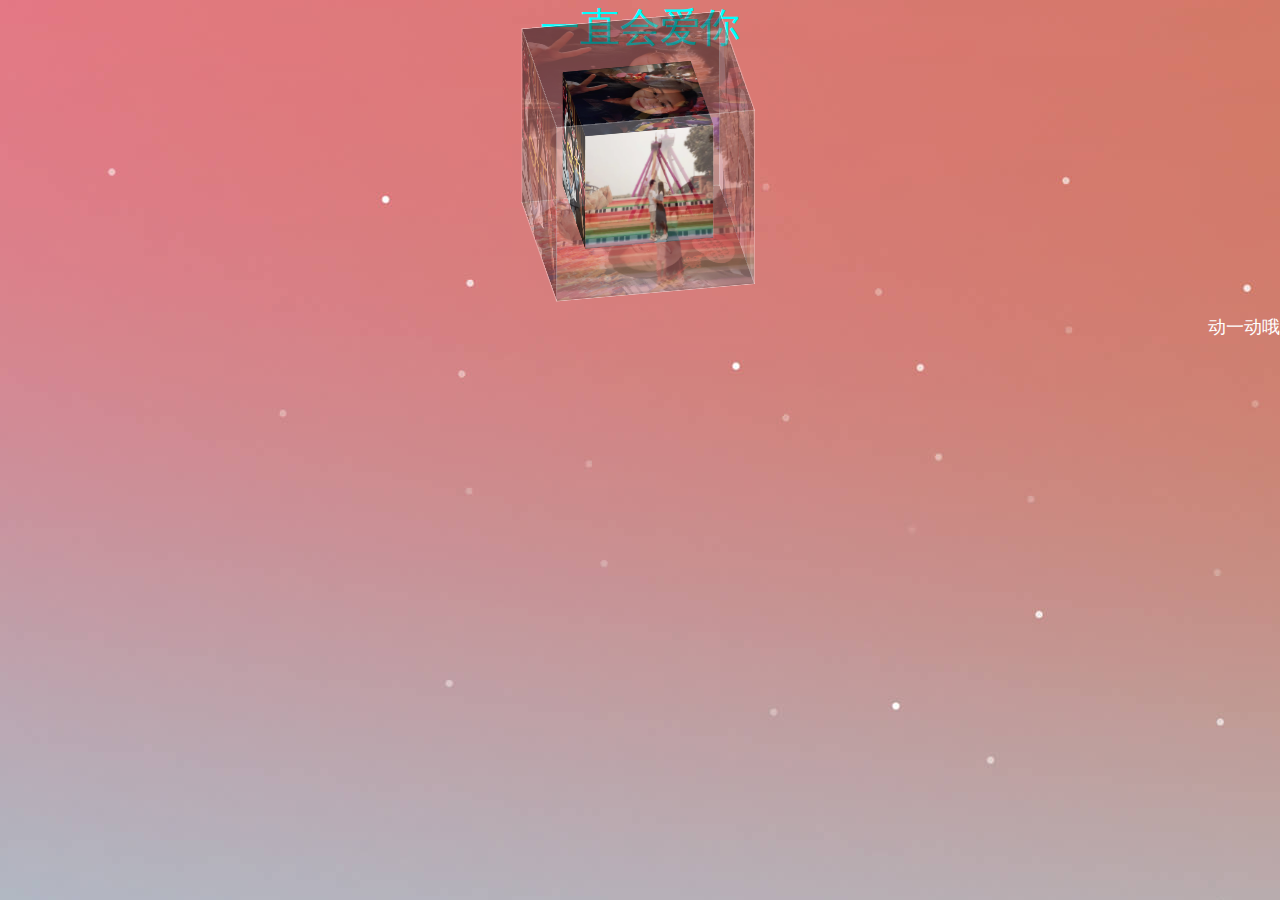
<file: Awesome-Love-Code-main/Web/008-cube_image/index.html>
<!DOCTYPE html>
<html lang="zh-ch">

<head>
	<meta charset="UTF-8">
	<meta name="viewport" content="width=div, initial-scale=1.0">
	<title>一直会爱你</title>
	<meta name="language" content="zh-CN">
	<meta name="github" content="https://github.com/sun0225SUN/Awesome-Love-Code">
	<meta name="describe" content="收集不易，您的star是我坚持的动力，同时也欢迎各位PR哦! ">
	<link rel="icon" type="image/x-icon" href="https://cdn.jsdelivr.net/gh/sun0225SUN/photos/img/20210715233345.png">
	<link rel="stylesheet" href="./css/program.css">
</head>

<body>
	<div class="title">
		一直会爱你
	</div>
	<audio autoplay="autopaly" loop="loop" id="audios" preload="auto">
		<source src="video/1.mp3" />
	</audio>
	<div class="cube">
		<!-- 外层立方体 -->
		<div class="outer-cube">
			<div class="outer-top">
				<img src="images/1.jpg" />
			</div>
			<div class="outer-bottom">
				<img src="images/2.jpg" />
			</div>
			<div class="outer-front">
				<img src="images/3.jpg" />
			</div>
			<div class="outer-back">
				<img src="images/4.jpg" />
			</div>
			<div class="outer-left">
				<img src="images/5.jpg" />
			</div>
			<div class="outer-right">
				<img src="images/6.jpg" />
			</div>
		</div>
		<!-- 内层立方体 -->
		<div class="inner-cube">
			<div class="inner-top">
				<img src="images/01.jpg" />
			</div>
			<div class="inner-bottom">
				<img src="images/02.jpg" />
			</div>
			<div class="inner-front">
				<img src="images/03.jpg" />
			</div>
			<div class="inner-back">
				<img src="images/04.jpg" />
			</div>
			<div class="inner-left">
				<img src="images/05.jpg" />
			</div>
			<div class="inner-right">
				<img src="images/06.jpg" />
			</div>
		</div>
	</div>
	<div>
		<div class="message">
			<div class="tip">
				动一动哦
			</div>
		</div>
	</div>
</body>

</html>
</file>
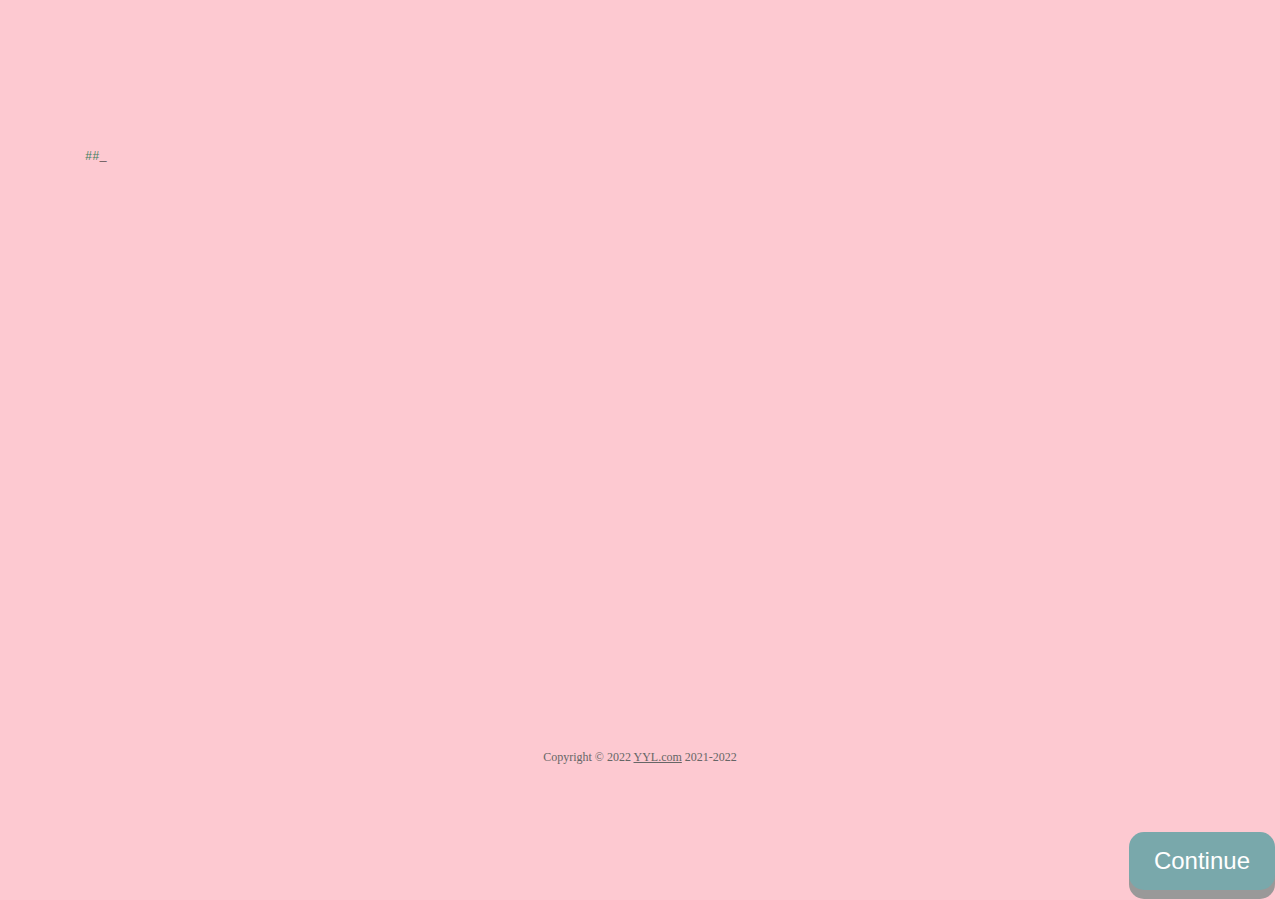
<file: Awesome-Love-Code-main/Web/029-my_valentines_day/index.html>
<!DOCTYPE HTML>
<html>

<head>
	<meta name="title" content="小孙同学">
	<meta name="github" content="https://github.com/sun0225SUN/Awesome-Love-Code">
	<meta name="describe" content="收集不易，您的star是我坚持的动力，同时也欢迎各位PR哦! ">
	<link rel="icon" type="image/x-icon" href="https://cdn.jsdelivr.net/gh/sun0225SUN/photos/img/20210715233345.png">
	<meta http-equiv="content-type" content="text/html; charset=UTF-8">
	<meta name="viewport" content="width=device-width, initial-scale=1, maximum-scale=1, user-scalable=no">
	<style type="text/css">
		@font-face {
			font-family: digit;
			src: url('digital.ttf') format("truetype");
		}
		 .button {
	  display: inline-block;
	  padding: 15px 25px;
	  font-size: 24px;
	  cursor: pointer;
	  text-align: center;   
	  text-decoration: none;
	  outline: none;
	  color: #fff;
	  /*background-color: #4CAF50;*/
	  background-color:#79a8ab;
	  border: none;
	  border-radius: 15px;
	  box-shadow: 0 9px #999;
	}

	.button:hover {background-color:#79a8a3}

	.button:active {
	  /*background-color: #3e8e41;*/
	  background-color:#79a8a3;
	  box-shadow: 0 5px #666;
	  transform: translateY(4px);
	}
	</style>
	<link href="css/default.css" type="text/css" rel="stylesheet">
	<script type="text/javascript" src="js/jquery.js"></script>
	<script type="text/javascript" src="js/garden.js"></script>
	<script type="text/javascript" src="js/functions.js"></script>
</head>

<body>
	<div id="mainDiv">
		<div id="content">
			<div id="code">
				<span class="comments">##</span><br />
				<span class="comments"># I am a programmer,</span><br />
				<span class="comments"># so I write code to celebrate Valentine's Day in Our's way.</span><br />
				<span class="comments">##</span><br />
				i = Boy(<span class="string">"小郁同学"</span>);<br />
				u = Girl(<span class="string">"小覃同学"</span>);<br />
				<span class="comments"># 12 26, 2020, I meet you because of job-hunting. </span><br />
				i.meet(u)<br />
				<span class="comments"># Afterwards, I confessed to you. </span><br />
				i.confess(u)<br />
				<span class="comments"># 5 2, 2021, You became my girlfriend.</span><br />
				u.accepted(i)<br />
				<span class="comments"># Since then, we spent harmony happiness life every day.</span><br />
				happy(u, i)<br />
				<span class="comments"># We enjoy studying together.</span><br />
				study(u, i)<br />
				<span class="comments"># We enjoy cuisine together.</span><br />
				dine(u, i)<br />
				<span class="comments"># We enjoy appointment together.</span><br />
				appoint(u, i)<br />
				<span class="comments"># We enjoy vacation together.</span><br />
				vacation(u, i)<br />
				<span class="comments"># Sometimes there are a few conflicts between us.</span><br />
				No conflict(u, i, sometimes=<span class="keyword">True</span>)<br />
				<span class="comments"># And we are getting more and more in harmony together.</span><br />
				u.in_harmony_with(i) <br />
				i.in_harmony_with(u) <br />
				<span class="comments"># You are the greatest love of my life.</span><br />
				while <span class="keyword">True</span>:<br />
				<span class="placeholder"></span><span class="keyword">if</span> u.with(i):<br />
				<span class="placeholder"></span><span class="placeholder"></span>u = everything<br />
				<span class="placeholder"></span><span class="keyword">else</span>:<br />
				<span class="placeholder"></span><span class="placeholder"></span>everything = u<br />
				<span class="comments"># Waiting me marries you, we will be the happiest couple in the
					world.</span><br />
				i.marry(u, in_the_future=<span class="keyword">True</span>)<br />
				i.live_happily_forever_with(u)<br />
				<span class="comments"># I love you forever.</span><br />
			</div>
			<div id="loveHeart">
				<canvas id="garden"></canvas>
				<div id="words">
					<div id="messages">
						TH, I have fallen in love with you for
						<div id="elapseClock"></div>
					</div>
					<div id="loveu">
						Love u forever and ever.<br />
						<div class="signature"></div>
					</div>
				</div>
			</div>
		</div>
		<div  style="position: absolute;right: 5px;bottom: 10px">
	<a href="../../../result.html">
	<button class="button" >Continue</button>
	</a>
		</div>
		<div id="copyright">
			Copyright © 2022 <a href='http://YYL.com'>YYL.com</a> 2021-2022
		</div>
	</div>
	<script type="text/javascript">
		var offsetX = $("#loveHeart").width() / 2;
		var offsetY = $("#loveHeart").height() / 2 - 55;
		var together = new Date();
		// 此处月份介于 0 ~ 11 之间。用本地时间表示，如 8 月要用 7 表示。
		together.setFullYear(2021, 4, 2);
		together.setHours(0);
		together.setMinutes(0);
		together.setSeconds(0);
		together.setMilliseconds(0);

		if (!document.createElement('canvas').getContext) {
			var msg = document.createElement("div");
			msg.id = "errorMsg";
			msg.innerHTML = "Your browser doesn't support HTML5!<br/>Recommend use Chrome 14+/IE 9+/Firefox 7+/Safari 4+";
			document.body.appendChild(msg);
			$("#code").css("display", "none")
			$("#copyright").css("position", "absolute");
			$("#copyright").css("bottom", "10px");
			document.execCommand("stop");
		} else {
			setTimeout(function () {
				startHeartAnimation();
			}, 5000);

			timeElapse(together);
			setInterval(function () {
				timeElapse(together);
			}, 500);

			adjustCodePosition();
			$("#code").typewriter();
		}
	</script>
</body>

</html>
</file>
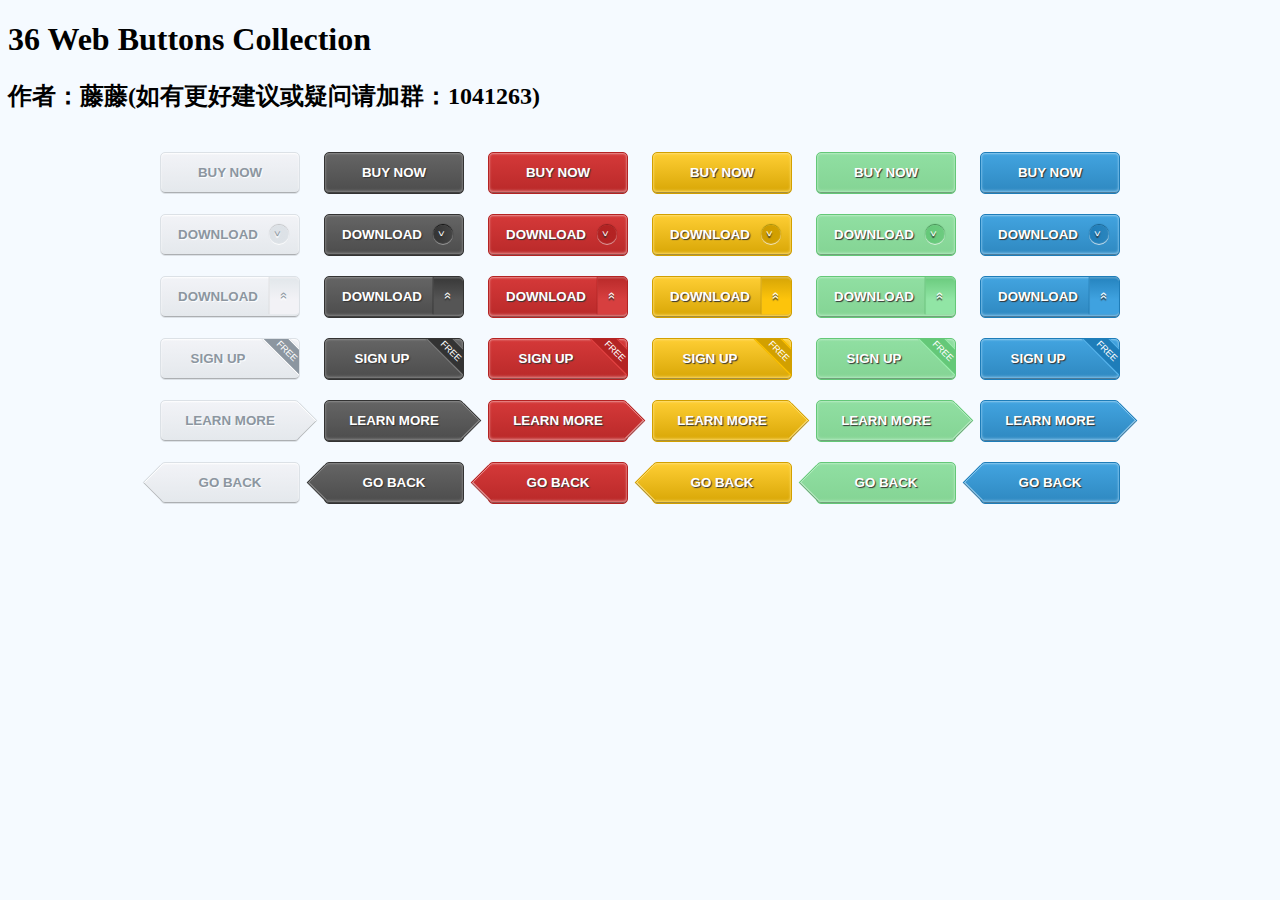
<file: button.html>
<!DOCTYPE HTML>
<html lang="en-US">
<head>
<meta charset="UTF-8">
<title>36种漂亮的CSS3网页按钮Button样式</title>
<style type="text/css">
body{ 
background: #f5faff;
}
.demo_con{
width: 960px;
margin:40px auto 0;
}
.button{
width: 140px;
line-height: 38px;
text-align: center;
font-weight: bold;
color: #fff;
text-shadow:1px 1px 1px #333;
border-radius: 5px;
margin:0 20px 20px 0;
position: relative;
overflow: hidden;
}
.button:nth-child(6n){
margin-right: 0;
}
.button.gray{
color: #8c96a0;
text-shadow:1px 1px 1px #fff;
border:1px solid #dce1e6;
box-shadow: 0 1px 2px #fff inset,0 -1px 0 #a8abae inset;
background: -webkit-linear-gradient(top,#f2f3f7,#e4e8ec);
background: -moz-linear-gradient(top,#f2f3f7,#e4e8ec);
background: linear-gradient(top,#f2f3f7,#e4e8ec);
}
.button.black{
border:1px solid #333;
box-shadow: 0 1px 2px #8b8b8b inset,0 -1px 0 #3d3d3d inset,0 -2px 3px #8b8b8b inset;
background: -webkit-linear-gradient(top,#656565,#4c4c4c);
background: -moz-linear-gradient(top,#656565,#4a4a4a);
background: linear-gradient(top,#656565,#4a4a4a);
}
.button.red{
border:1px solid #b42323;
box-shadow: 0 1px 2px #e99494 inset,0 -1px 0 #954b4b inset,0 -2px 3px #e99494 inset;
background: -webkit-linear-gradient(top,#d53939,#b92929);
background: -moz-linear-gradient(top,#d53939,#b92929);
background: linear-gradient(top,#d53939,#b92929);
}
.button.yellow{
border:1px solid #d2a000;
box-shadow: 0 1px 2px #fedd71 inset,0 -1px 0 #a38b39 inset,0 -2px 3px #fedd71 inset;
background: -webkit-linear-gradient(top,#fece34,#d8a605);
background: -moz-linear-gradient(top,#fece34,#d8a605);
background: linear-gradient(top,#fece34,#d8a605);
}
.button.green{
border:1px solid #64c878;
box-shadow: 0 1px 2px #b9ecc4 inset,0 -1px 0 #6c9f76 inset,0 -2px 3px #b9ecc4 inset;
background: -webkit-linear-gradient(top,#90dfa2,#84d494);
background: -moz-linear-gradient(top,#90dfa2,#84d494);
background: linear-gradient(top,#90dfa2,#84d494);
}
.button.blue{
border:1px solid #1e7db9;
box-shadow: 0 1px 2px #8fcaee inset,0 -1px 0 #497897 inset,0 -2px 3px #8fcaee inset;
background: -webkit-linear-gradient(top,#42a4e0,#2e88c0);
background: -moz-linear-gradient(top,#42a4e0,#2e88c0);
background: linear-gradient(top,#42a4e0,#2e88c0);
}
.round,
	.side,
	.tags{
padding-right: 30px;
}
.round:after{
position: absolute;
display: inline-block;
content: "\003c";
top:50%;
right:10px;
margin-top: -10px;
width: 17px;
height: 20px;
padding-left: 3px;
line-height:18px;
font-size: 10px;
font-weight: normal;
border-radius: 10px;
text-shadow:-2px 0 1px #333;
-webkit-transform:rotate(-90deg);
-moz-transform:rotate(-90deg); 
transform:rotate(-90deg);
}
.gray.round:after{
box-shadow:1px 0 1px rgba(255,255,255,1) inset,1px 0 1px rgba(0,0,0,.2);
background:-webkit-linear-gradient(top,#dce1e6,#dde2e7);
background:-moz-linear-gradient(top,#dce1e6,#dde2e7);
background:linear-gradient(top,#dce1e6,#dde2e7);
text-shadow:-2px 0 1px #fff;
}
.black.round:after{
box-shadow:1px 0 1px rgba(255,255,255,.5) inset,1px 0 1px rgba(0,0,0,.9);
background:-webkit-linear-gradient(top,#333,#454545);
background:-moz-linear-gradient(top,#333,#454545);
background:linear-gradient(top,#333,#454545);
}
.red.round:after{
box-shadow:1px 0 1px rgba(255,255,255,.6) inset,1px 0 1px rgba(130,25,25,.9);
background:-webkit-linear-gradient(top,#b12222,#b42323);
background:-moz-linear-gradient(top,#b12222,#b42323);
background:linear-gradient(top,#b12222,#b42323);
}
.yellow.round:after{
box-shadow:1px 0 1px rgba(255,255,255,.8) inset,1px 0 1px rgba(148,131,4,.9);
background:-webkit-linear-gradient(top,#cf9d00,#d2a000);
background:-moz-linear-gradient(top,#cf9d00,#d2a000);
background:linear-gradient(top,#cf9d00,#d2a000);                         
}
.green.round:after{
box-shadow:1px 0 1px rgba(255,255,255,.8) inset,1px 0 1px rgba(51,126,66,.9);
background:-webkit-linear-gradient(top,#64c878,#6dcb80);
background:-moz-linear-gradient(top,#64c878,#6dcb80);
background:linear-gradient(top,#64c878,#6dcb80);                         
}
.blue.round:after{
box-shadow:1px 0 1px rgba(255,255,255,.8) inset,1px 0 1px rgba(18,85,128,.9);
background:-webkit-linear-gradient(top,#1e7db9,#2b85bd);
background:-moz-linear-gradient(top,#1e7db9,#2b85bd);
background:linear-gradient(top,#1e7db9,#2b85bd);                         
}
.side:after{
position: absolute;
display: inline-block;
content: "\00bb";
top:3px;
right:-4px;
width: 38px;
height:30px;
font-weight: normal;
line-height: 26px;
border-radius:0 0 5px 5px;
text-shadow:-2px 0 1px #333;
-webkit-transform:rotate(-90deg);
-moz-transform:rotate(-90deg);
transform:rotate(-90deg);
}
.gray.side:after{
text-shadow:-2px 0 1px #fff;
border-top: 1px solid #d4d4d4;
box-shadow:-2px 0 1px #eceef1 inset;
background:-webkit-linear-gradient(right,#e1e6ea,#f2f2f6 60%);
background:-moz-linear-gradient(right,#e1e6ea,#f2f2f6 60%);
background:linear-gradient(right,#e1e6ea,#f2f2f6 60%); 
}
.black.side:after{
border-top: 1px solid #222;
box-shadow:-2px 0 1px #606060 inset;
background:-webkit-linear-gradient(right,#373737,#555 60%);
background:-moz-linear-gradient(right,#373737,#555 60%);
background:linear-gradient(right,#373737,#555 60%); 
}
.red.side:after{
border-top: 1px solid #aa1e1e;
box-shadow:-2px 0 1px #c75959 inset;
background:-webkit-linear-gradient(right,#b82929,#d73f3f 60%);
background:-moz-linear-gradient(top,#b82929,#d73f3f 60%);
background:linear-gradient(top,#b82929,#d73f3f 60%); 
}
.yellow.side:after{
border-top: 1px solid #ba8f06;
box-shadow:-2px 0 1px #deb842 inset;
background:-webkit-linear-gradient(right,#d5a406,#fdc40b 60%);
background:-moz-linear-gradient(right,#d5a406,#fdc40b 60%);
background:linear-gradient(right,#d5a406,#fdc40b 60%); 
}
.green.side:after{
border-top: 1px solid #53b567;
box-shadow:-2px 0 1px #8ad599 inset;
background:-webkit-linear-gradient(right,#69ca7c,#91e5a5 60%);
background:-moz-linear-gradient(right,#69ca7c,#91e5a5 60%);
background:linear-gradient(right,#69ca7c,#91e5a5 60%); 
}
.blue.side:after{
border-top: 1px solid #1971a8;
box-shadow:-2px 0 1px #559dca inset;
background:-webkit-linear-gradient(right,#2482bd,#3fa2e0 60%);
background:-moz-linear-gradient(right,#2482bd,#3fa2e0 60%);
background:linear-gradient(right,#2482bd,#3fa2e0 60%); 
}
.tags:after{
font-weight: normal;
position: absolute;
display: inline-block;
content: "FREE";
top:-3px;
right: -33px;
color: #fff;
text-shadow:none;
width: 85px;
height:25px;
line-height: 28px;
-webkit-transform:rotate(45deg) scale(.7,.7);
-moz-transform:rotate(45deg) scale(.7,.7);
transform:rotate(45deg) scale(.7,.7);
}
.gray.tags:after{
background: #8c96a0;
border:2px solid #fff;	
}
.black.tags:after{
background: #333;
border:2px solid #777;	
}
.red.tags:after{
background: #b42323;
border:2px solid #df4141;	
}
.yellow.tags:after{
background: #d2a000;
border:2px solid #fcc100;	
}
.green.tags:after{
background: #64c878;
border:2px solid #9bebac;	
}
.blue.tags:after{
background: #1e7db9;
border:2px solid #54b1e9;	
}
.button.rarrow,
	.button.larrow{
overflow:visible;
}
.rarrow:after,	
	.rarrow:before,
	.larrow:after,	
	.larrow:before{
position:absolute;
content: "";
display: block;
width: 28px;
height: 28px;
-webkit-transform:rotate(45deg);
-moz-transform:rotate(45deg);
transform:rotate(45deg);
}
.rarrow:before{
width: 27px;
height: 27px;
top: 6px;
right: -13px;
clip: rect(auto auto 26px 2px);
}
.rarrow:after{
top: 6px;
right: -12px;
clip: rect(auto auto 26px 2px);
}
.gray.rarrow:before{
background: #d6dbe0;
}
.gray.rarrow:after{
box-shadow: 0 1px 0 #fff inset,-1px 0 0 #b7babd inset;
background:-webkit-linear-gradient(top left,#f2f3f7,#e4e8ec);
background:-moz-linear-gradient(top left,#f2f3f7,#e4e8ec);
background:linear-gradient(top left,#f2f3f7,#e4e8ec);
}
.black.rarrow:before{
background: #333;
}
.black.rarrow:after{
box-shadow: 0 1px 0 #8B8B8B inset,-1px 0 0 #3d3d3d inset,-2px 0 0 #8B8B8B inset;
background:-webkit-linear-gradient(top left,#656565,#4C4C4C);
background:-moz-linear-gradient(top left,#656565,#4C4C4C);
background:linear-gradient(top left,#656565,#4C4C4C);
}
.red.rarrow:before{
background: #B42323;
}
.red.rarrow:after{
box-shadow: 0 1px 0 #E99494 inset,-1px 0 0 #954B4B inset,-2px 0 0 #E99494 inset;
background:-webkit-linear-gradient(top left,#D53939,#B92929);
background:-moz-linear-gradient(top left,#D53939,#B92929);
background:linear-gradient(top left,#D53939,#B92929);
}
.yellow.rarrow:before{
background: #D2A000;
}
.yellow.rarrow:after{
box-shadow: 0 1px 0 #FEDD71 inset,-1px 0 0 #A38B39 inset,-2px 0 0 #FEDD71 inset;
background:-webkit-linear-gradient(top left,#FECE34,#D8A605);
background:-moz-linear-gradient(top left,#FECE34,#D8A605);
background:linear-gradient(top left,#FECE34,#D8A605);
}
.green.rarrow:before{
background: #64C878;
}
.green.rarrow:after{
box-shadow: 0 1px 0 #B9ECC4 inset,-1px 0 0 #6C9F76 inset,-2px 0 0 #B9ECC4 inset;
background:-webkit-linear-gradient(top left,#90DFA2,#84D494);
background:-moz-linear-gradient(top left,#90DFA2,#84D494);
background:linear-gradient(top left,#90DFA2,#84D494);
}
.blue.rarrow:before{
background: #1E7DB9;
}
.blue.rarrow:after{
box-shadow: 0 1px 0 #8FCAEE inset,-1px 0 0 #497897 inset,-2px 0 0 #8FCAEE inset;
background:-webkit-linear-gradient(top left,#42A4E0,#2E88C0);
background:-moz-linear-gradient(top left,#42A4E0,#2E88C0);
background:linear-gradient(top left,#42A4E0,#2E88C0);
}
.larrow:before{
top: 6px;
left: -13px;
width: 27px;
height: 27px;
clip: rect(2px 26px auto auto);
}
.larrow:after{
top: 6px;
left: -12px;
clip: rect(2px 26px auto auto);
}
.gray.larrow:before{
background: #d6dbe0;
}
.gray.larrow:after{
box-shadow: 0 -1px 0 #b7babd inset,1px 0 0 #fff inset;
background:-webkit-linear-gradient(top left,#f2f3f7,#e4e8ec);
background:-moz-linear-gradient(top left,#f2f3f7,#e4e8ec);
background:linear-gradient(top left,#f2f3f7,#e4e8ec);
}
.black.larrow:before{
background: #333;
}
.black.larrow:after{
box-shadow: 0 -1px 0 #3d3d3d inset,0 -2px 0 #8B8B8B inset,1px 0 0 #8B8B8B inset;
background:-webkit-linear-gradient(top left,#656565,#4C4C4C);
background:-moz-linear-gradient(top left,#656565,#4C4C4C);
background:linear-gradient(top left,#656565,#4C4C4C);
}
.red.larrow:before{
background: #B42323;
}
.red.larrow:after{
box-shadow: 0 -1px 0 #954B4B inset,0 -2px 0 #E99494 inset,1px 0 0 #E99494 inset;
background:-webkit-linear-gradient(top left,#D53939,#B92929);
background:-moz-linear-gradient(top left,#D53939,#B92929);
background:linear-gradient(top left,#D53939,#B92929);
}
.yellow.larrow:before{
background: #D2A000;
}
.yellow.larrow:after{
box-shadow: 0 -1px 0 #A38B39 inset,0 -2px 0 #FEDD71 inset,1px 0 0 #FEDD71 inset;
background:-webkit-linear-gradient(top left,#FECE34,#D8A605);
background:-moz-linear-gradient(top left,#FECE34,#D8A605);
background:linear-gradient(top left,#FECE34,#D8A605);
}
.green.larrow:before{
background: #64C878;
}
.green.larrow:after{
box-shadow: 0 -1px 0 #6C9F76 inset,0 -2px 0 #B9ECC4 inset,1px 0 0 #B9ECC4 inset;
background:-webkit-linear-gradient(top left,#90DFA2,#84D494);
background:-moz-linear-gradient(top left,#90DFA2,#84D494);
background:linear-gradient(top left,#90DFA2,#84D494);
}
.blue.larrow:before{
background: #1E7DB9;
}
.blue.larrow:after{
box-shadow: 0 -1px 0 #497897 inset,0 -2px 0 #8FCAEE inset,1px 0 0 #8FCAEE inset;
background:-webkit-linear-gradient(top left,#42A4E0,#2E88C0);
background:-moz-linear-gradient(top left,#42A4E0,#2E88C0);
background:linear-gradient(top left,#42A4E0,#2E88C0);
}
.gray:hover{
background: -webkit-linear-gradient(top,#fefefe,#ebeced);
background: -moz-linear-gradient(top,#f2f3f7,#ebeced);
background: linear-gradient(top,#f2f3f7,#ebeced);
}
.black:hover{
background: -webkit-linear-gradient(top,#818181,#575757);
background: -moz-linear-gradient(top,#818181,#575757);
background: linear-gradient(top,#818181,#575757);
}
.red:hover{
background: -webkit-linear-gradient(top,#eb6f6f,#c83c3c);
background: -moz-linear-gradient(top,#eb6f6f,#c83c3c);
background: linear-gradient(top,#eb6f6f,#c83c3c);
}
.yellow:hover{
background: -webkit-linear-gradient(top,#ffd859,#e3bb38);
background: -moz-linear-gradient(top,#ffd859,#e3bb38);
background: linear-gradient(top,#ffd859,#e3bb38);
}
.green:hover{
background: -webkit-linear-gradient(top,#aaebb9,#82d392);
background: -moz-linear-gradient(top,#aaebb9,#82d392);
background: linear-gradient(top,#aaebb9,#82d392);
}
.blue:hover{
background: -webkit-linear-gradient(top,#70bfef,#4097ce);
background: -moz-linear-gradient(top,#70bfef,#4097ce);
background: linear-gradient(top,#70bfef,#4097ce);
}
.gray:active{
top:1px;
box-shadow: 0 1px 3px #a8abae inset,0 3px 0 #fff;
background: -webkit-linear-gradient(top,#e4e8ec,#e4e8ec);
background: -moz-linear-gradient(top,#e4e8ec,#e4e8ec);
background: linear-gradient(top,#e4e8ec,#e4e8ec);
}
.black:active{
top:1px;
box-shadow: 0 1px 3px #111 inset,0 3px 0 #fff;
background: -webkit-linear-gradient(top,#424242,#575757);
background: -moz-linear-gradient(top,#424242,#575757);
background: linear-gradient(top,#424242,#575757);
}
.red:active{
top:1px;
box-shadow: 0 1px 3px #5b0505 inset,0 3px 0 #fff;
background: -webkit-linear-gradient(top,#b11a1a,#bf2626);
background: -moz-linear-gradient(top,#b11a1a,#bf2626);
background: linear-gradient(top,#b11a1a,#bf2626);
}
.yellow:active{
top:1px;
box-shadow: 0 1px 3px #816b1f inset,0 3px 0 #fff;
background: -webkit-linear-gradient(top,#d3a203,#dba907);
background: -moz-linear-gradient(top,#d3a203,#dba907);
background: linear-gradient(top,#d3a203,#dba907);
}
.green:active{
top:1px;
box-shadow: 0 1px 3px #4d7254 inset,0 3px 0 #fff;
background: -webkit-linear-gradient(top,#5eac6e,#72b37e);
background: -moz-linear-gradient(top,#5eac6e,#72b37e);
background: linear-gradient(top,#5eac6e,#72b37e);
}
.blue:active{
top:1px;
box-shadow: 0 1px 3px #114566 inset,0 3px 0 #fff;
background: -webkit-linear-gradient(top,#1a71a8,#1976b1);
background: -moz-linear-gradient(top,#1a71a8,#1976b1);
background: linear-gradient(top,#1a71a8,#1976b1);
}
.gray.side:hover:after{
background:-webkit-linear-gradient(right,#e7ebee,#f8f8f8 60%);
background:-moz-linear-gradient(right,#e7ebee,#f8f8f8 60%);
background:linear-gradient(right,#e7ebee,#f8f8f8 60%);
}
.black.side:hover:after{
background:-webkit-linear-gradient(right,#555,#6f6f6f 60%);
background:-moz-linear-gradient(right,#555,#6f6f6f 60%);
background:linear-gradient(right,#555,#6f6f6f 60%); 
}
.red.side:hover:after{
background:-webkit-linear-gradient(right,#c43333,#dc4949 60%);
background:-moz-linear-gradient(right,#c43333,#dc4949 60%);
background:linear-gradient(right,#c43333,#dc4949 60%); 
}
.yellow.side:hover:after{
background:-webkit-linear-gradient(right,#e1b21a,#fbc71d 60%);
background:-moz-linear-gradient(right,#e1b21a,#fbc71d 60%);
background:linear-gradient(right,#e1b21a,#fbc71d 60%); 
}
.green.side:hover:after{
background:-webkit-linear-gradient(right,#85da95,#94e0a5 60%);
background:-moz-linear-gradient(right,#85da95,#94e0a5 60%);
background:linear-gradient(right,#85da95,#94e0a5 60%); 
}
.blue.side:hover:after{
background:-webkit-linear-gradient(right,#338fc8,#56b2eb 60%);
background:-moz-linear-gradient(right,#338fc8,#56b2eb 60%);
background:linear-gradient(right,#338fc8,#56b2eb 60%); 
}
.gray.side:active:after{
top:4px;
border-top: 1px solid #9fa6ab;
box-shadow:-1px 0 1px #a8abae inset;
background:-webkit-linear-gradient(right,#e4e8ec,#e4e8ec 60%);
background:-moz-linear-gradient(right,#e4e8ec,#e4e8ec 60%);
background:linear-gradient(right,#e4e8ec,#e4e8ec 60%); 
}
.black.side:active:after{
box-shadow:-1px 0 1px #111 inset;
background:-webkit-linear-gradient(right,#414040,#4d4c4c 60%);
background:-moz-linear-gradient(right,#414040,#4d4c4c 60%);
background:linear-gradient(right,#414040,#4d4c4c 60%); 
}
.red.side:active:after{
box-shadow:-1px 0 1px #4b0707 inset;
background:-webkit-linear-gradient(right,#b11a1a,#b11a1a 60%);
background:-moz-linear-gradient(right,#b11a1a,#b11a1a 60%);
background:linear-gradient(right,#b11a1a,#b11a1a 60%); 
}
.yellow.side:active:after{
box-shadow:-1px 0 1px #816b1f inset;
background:-webkit-linear-gradient(right,#d3a203,#dba907 60%);
background:-moz-linear-gradient(right,#d3a203,#dba907 60%);
background:linear-gradient(right,#d3a203,#dba907 60%); 
}
.green.side:active:after{
box-shadow:-1px 0 1px #33663d inset;
background:-webkit-linear-gradient(right,#63a870,#72b37e 60%);
background:-moz-linear-gradient(right,#63a870,#72b37e 60%);
background:linear-gradient(right,#63a870,#72b37e 60%); 
}
.blue.side:active:after{
box-shadow:-1px 0 1px #114566 inset;
background:-webkit-linear-gradient(right,#1a71a8,#1976b1 60%);
background:-moz-linear-gradient(right,#1a71a8,#1976b1 60%);
background:linear-gradient(right,#1a71a8,#1976b1 60%); 
}
.gray.rarrow:hover:after,
	.gray.rarrow:hover:after{
background:-webkit-linear-gradient(top left,#fefefe,#ebeced);
background:-moz-linear-gradient(top left,#fefefe,#ebeced);
background:linear-gradient(top left,#fefefe,#ebeced);
}
.black.rarrow:hover:after,
	.black.larrow:hover:after{
background:-webkit-linear-gradient(top left,#818181,#575757);
background:-moz-linear-gradient(top left,#818181,#575757);
background:linear-gradient(top left,#818181,#575757);
}
.red.rarrow:hover:after,
	.red.larrow:hover:after{
background:-webkit-linear-gradient(top left,#eb6f6f,#c83c3c);
background:-moz-linear-gradient(top left,#eb6f6f,#c83c3c);
background:linear-gradient(top left,#eb6f6f,#c83c3c);
}
.yellow.rarrow:hover:after,
	.yellow.larrow:hover:after{
background:-webkit-linear-gradient(top left,#ffd859,#e3bb38);
background:-moz-linear-gradient(top left,#ffd859,#e3bb38);
background:linear-gradient(top left,#ffd859,#e3bb38);
}
.green.rarrow:hover:after,
	.green.larrow:hover:after{
background:-webkit-linear-gradient(top left,#aaebb9,#82d392);
background:-moz-linear-gradient(top left,#aaebb9,#82d392);
background:linear-gradient(top left,#aaebb9,#82d392);
}
.blue.rarrow:hover:after,
	.blue.larrow:hover:after{
background:-webkit-linear-gradient(top left,#70bfef,#4097ce);
background:-moz-linear-gradient(top left,#70bfef,#4097ce);
background:linear-gradient(top left,#70bfef,#4097ce);
}
.gray.rarrow:active:after,
	.gray.larrow:active:after{
background:-webkit-linear-gradient(top left,#e4e8ec,#e4e8ec);
background:-moz-linear-gradient(top left,#e4e8ec,#e4e8ec);
background:linear-gradient(top left,#e4e8ec,#e4e8ec);
}
.black.rarrow:active:after,
	.black.larrow:active:after{
background:-webkit-linear-gradient(top left,#424242,#575757);
background:-moz-linear-gradient(top left,#424242,#575757);
background:linear-gradient(top left,#424242,#575757);
}
.red.rarrow:active:after,
	.red.larrow:active:after{
background:-webkit-linear-gradient(top left,#b11a1a,#bf2626);
background:-moz-linear-gradient(top left,#b11a1a,#bf2626);
background:linear-gradient(top left,#b11a1a,#bf2626);
}
.yellow.rarrow:active:after,
	.yellow.larrow:active:after{
background:-webkit-linear-gradient(top left,#d3a203,#dba907);
background:-moz-linear-gradient(top left,#d3a203,#dba907);
background:linear-gradient(top left,#d3a203,#dba907);
}
.green.rarrow:active:after,
	.green.larrow:active:after{
background:-webkit-linear-gradient(top left,#63a870,#72b37e);
background:-moz-linear-gradient(top left,#63a870,#72b37e);
background:linear-gradient(top left,#63a870,#72b37e);
}
.blue.rarrow:active:after,
	.blue.larrow:active:after{
background:-webkit-linear-gradient(top left,#1a71a8,#1976b1);
background:-moz-linear-gradient(top left,#1a71a8,#1976b1);
background:linear-gradient(top left,#1a71a8,#1976b1);
}
.gray.rarrow:active:after{
box-shadow: 0 1px 0 #b7babd inset,-1px 0 0 #b7babd inset;
}
.gray.larrow:active:after{
box-shadow: 0 -1px 0 #b7babd inset,1px 0 0 #b7babd inset;
}
.black.rarrow:active:after{
box-shadow: 0 1px 0 #333 inset,-1px 0 0 #333 inset;
}
.black.larrow:active:after{
box-shadow: 0 -1px 0 #333 inset,1px 0 0 #333 inset;
}
.red.rarrow:active:after{
box-shadow: 0 1px 0 #640909 inset,-1px 0 0 #640909 inset;
}
.red.larrow:active:after{
box-shadow: 0 -1px 0 #640909 inset,1px 0 0 #640909 inset;
}
.yellow.rarrow:active:after{
box-shadow: 0 1px 0 #816b1f inset,-1px 0 0 #816b1f inset;
}
.yellow.larrow:active:after{
box-shadow: 0 -1px 0 #816b1f inset,1px 0 0 #816b1f inset;
}
.green.rarrow:active:after{
box-shadow: 0 1px 0 #4d7254 inset,-1px 0 0 #4d7254 inset;
}
.green.larrow:active:after{
box-shadow: 0 -1px 0 #4d7254 inset,1px 0 0 #4d7254 inset;
}
.blue.rarrow:active:after{
box-shadow: 0 1px 0 #114566 inset,-1px 0 0 #114566 inset;
}
.blue.larrow:active:after{
box-shadow: 0 -1px 0 #114566 inset,1px 0 0 #114566 inset;
}
	</style>
</head>
<body>
<div class="page">
	<header id="header">
		<hgrounp class="white blank">
			<h1>36 Web Buttons Collection</h1>
			<h2>作者：藤藤(如有更好建议或疑问请加群：1041263)<h2>
		</hgrounp>
	</header>
	<section class="demo">
<div class="demo_con">
 
	<button type="button" class="button gray">BUY NOW</button>
	<button type="button" class="button black">BUY NOW</button>
	<button type="button" class="button red">BUY NOW</button>
	<button type="button" class="button yellow">BUY NOW</button>
	<button type="button" class="button green">BUY NOW</button>
	<button type="button" class="button blue">BUY NOW</button>
 
	<button type="button" class="button gray round">DOWNLOAD</button>
	<button type="button" class="button black round">DOWNLOAD</button>
	<button type="button" class="button red round">DOWNLOAD</button>
	<button type="button" class="button yellow round">DOWNLOAD</button>
	<button type="button" class="button green round">DOWNLOAD</button>
	<button type="button" class="button blue round">DOWNLOAD</button>
 
	<button type="button" class="button gray side">DOWNLOAD</button>
	<button type="button" class="button black side">DOWNLOAD</button>
	<button type="button" class="button red side">DOWNLOAD</button>
	<button type="button" class="button yellow side">DOWNLOAD</button>
	<button type="button" class="button green side">DOWNLOAD</button>
	<button type="button" class="button blue side">DOWNLOAD</button>
 
	<button type="button" class="button gray tags">SIGN UP</button>
	<button type="button" class="button black tags">SIGN UP</button>
	<button type="button" class="button red tags">SIGN UP</button>
	<button type="button" class="button yellow tags">SIGN UP</button>
	<button type="button" class="button green tags">SIGN UP</button>
	<button type="button" class="button blue tags">SIGN UP</button>
 
	<button type="button" class="button gray rarrow">LEARN MORE</button>
	<button type="button" class="button black rarrow">LEARN MORE</button>
	<button type="button" class="button red rarrow">LEARN MORE</button>
	<button type="button" class="button yellow rarrow">LEARN MORE</button>
	<button type="button" class="button green rarrow">LEARN MORE</button>
	<button type="button" class="button blue rarrow">LEARN MORE</button>
 
	<button type="button" class="button gray larrow">GO BACK</button>
	<button type="button" class="button black larrow">GO BACK</button>
	<button type="button" class="button red larrow">GO BACK</button>
	<button type="button" class="button yellow larrow">GO BACK</button>
	<button type="button" class="button green larrow">GO BACK</button>
	<button type="button" class="button blue larrow">GO BACK</button>
</div>	
	</section>
</div>
</body>
</html>
</file>
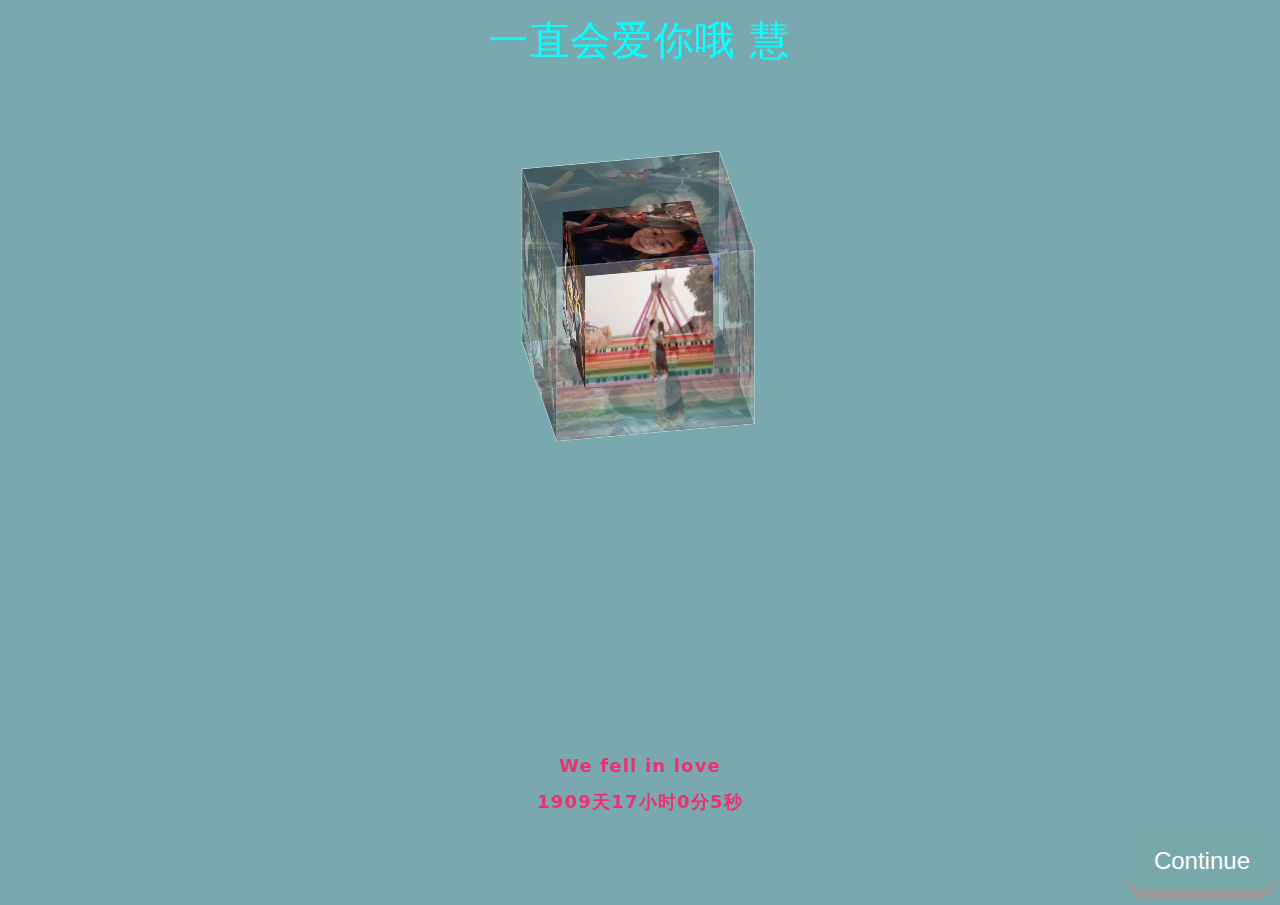
<file: show.html>
<!DOCTYPE html>
<html>
<head>
    <meta http-equiv="Content-Type" content="text/html; charset=UTF-8">
    <title>I Love You ❤️</title>
    <meta name="viewport" content="width=device-width, initial-scale=1.0">
    <meta name="viewport" content="width=device-width, initial-scale=1.0, maximum-scale=1.0, user-scalable=0">
    <link rel="stylesheet" href="./css/program.css">
    <style>
        html {
            height: 100%;
        }

        body {
            font-family: "Helvetica Neue", "Luxi Sans", "DejaVu Sans", Tahoma, "Hiragino Sans GB", "Microsoft Yahei", sans-serif;
            background: #79a8ae;
            color: #CFEBE4;
            font-size: 18px;
            line-height: 2;
            letter-spacing: 1.2px;
            margin: 0;
        }

        a {
            color: #ebf7f4;
        }


        .body--ready {
            background: -webkit-linear-gradient(top, rgb(203, 235, 219) 0%, rgb(55, 148, 192) 120%);
            background: -moz-linear-gradient(top, rgb(203, 235, 219) 0%, rgb(55, 148, 192) 120%);
            background: -o-linear-gradient(top, rgb(203, 235, 219) 0%, rgb(55, 148, 192) 120%);
            background: -ms-linear-gradient(top, rgb(203, 235, 219) 0%, rgb(55, 148, 192) 120%);
            background: linear-gradient(top, rgb(203, 235, 219) 0%, rgb(55, 148, 192) 120%);
        }

        .text {
            position: fixed;
            bottom: 100px;
            text-align: center;
            width: 100%;
        }

        .canvas {
            margin: 0 auto;
            display: block;
        }

        img#logo {
            width: 128px;
            background-size: cover;
            border-radius: 200px;
            box-shadow: 0px 0px 40px rgba(63, 81, 181, 0.72);
            border: 3px solid #00a0ff;
            opacity: 1;
            margin: 0 auto;
            margin-top: 20px;
            margin-bottom: 20px;
            transition: all 1.0s;
        }

        #logo:hover {
            box-shadow: 0 0 10px #fff;
            -webkit-box-shadow: 0 0 19px #fff;
            transform: rotate(360deg);
            -ms-transform: rotate(360deg); /* IE 9 */
            -moz-transform: rotate(360deg); /* Firefox */
            -webkit-transform: rotate(360deg); /* Safari 和 Chrome */
            -o-transform: rotate(360deg); /* Opera */
            filter: progid:DXImageTransform.Microsoft.BasicImage(rotation=3);
        }

        .cs {
            width: 100%;
            height: 100%;
            margin: 0 auto;
            position: absolute;
            text-align: center;
        }

        .text {
            position: fixed;
            bottom: 80px;
            text-align: center;
            width: 100%;
            font-weight: bold;
        }

        .text-right {
            position: fixed;
            bottom: 50px;
            text-align: right;
            width: 100%;
            font-weight: bold;
        }
       .button {
	  display: inline-block;
	  padding: 15px 25px;
	  font-size: 24px;
	  cursor: pointer;
	  text-align: center;   
	  text-decoration: none;
	  outline: none;
	  color: #fff;
	  /*background-color: #4CAF50;*/
	  background-color:#79a8ab;
	  border: none;
	  border-radius: 15px;
	  box-shadow: 0 9px #999;
	}

	.button:hover {background-color:#79a8a3}

	.button:active {
	  /*background-color: #3e8e41;*/
	  background-color:#79a8a3;
	  box-shadow: 0 5px #666;
	  transform: translateY(4px);
	}
    </style>

</head>

<body>
<div class="cs">
	<!--
    <img src="images/pho1.png" id="logo">
	-->
    <div class="title">
		一直会爱你哦 慧
	</div>
	<audio autoplay="autopaly" loop="loop" id="audios" preload="auto">
		<source src="video/1.mp3" />
	</audio>
	<div class="cube">
		<!-- 外层立方体 -->
		<div class="outer-cube">
			<div class="outer-top">
				<img src="images/1.jpg" />
			</div>
			<div class="outer-bottom">
				<img src="images/2.jpg" />
			</div>
			<div class="outer-front">
				<img src="images/3.jpg" />
			</div>
			<div class="outer-back">
				<img src="images/4.jpg" />
			</div>
			<div class="outer-left">
				<img src="images/5.jpg" />
			</div>
			<div class="outer-right">
				<img src="images/6.jpg" />
			</div>
		</div>
		<!-- 内层立方体 -->
		<div class="inner-cube">
			<div class="inner-top">
				<img src="images/01.jpg" />
			</div>
			<div class="inner-bottom">
				<img src="images/02.jpg" />
			</div>
			<div class="inner-front">
				<img src="images/03.jpg" />
			</div>
			<div class="inner-back">
				<img src="images/04.jpg" />
			</div>
			<div class="inner-left">
				<img src="images/05.jpg" />
			</div>
			<div class="inner-right">
				<img src="images/06.jpg" />
			</div>
		</div>
	</div>
</div>
<!-- <div>
		<div class="message">
			<div class="tip">
				点击继续哦
			</div>
		</div>
	</div> -->
<div  style="position: absolute;right: 5px;bottom: 10px">
	<a href="Awesome-Love-Code-main/Web/029-my_valentines_day/index.html">
	<button class="button" >Continue</button>
	</a>
</div>
<!-- <a href="#" class="next round">&#8250;</a> -->
<canvas class="canvas" width="1820" height="905"></canvas>
<p class="text" style="color: #ed3073;">
    We fell in love
    <br/>
    <span id="span_dt_dt"></span>
</p>
<script language="javascript">
    function show_date_time() {
        window.setTimeout("show_date_time()", 1000);
        BirthDay = new Date("5/2/2021 00:00:00");//这个日期是可以修改的
        today = new Date();
        timeold = (today.getTime() - BirthDay.getTime());
        sectimeold = timeold / 1000
        secondsold = Math.floor(sectimeold);
        msPerDay = 24 * 60 * 60 * 1000
        e_daysold = timeold / msPerDay
        daysold = Math.floor(e_daysold);
        e_hrsold = (e_daysold - daysold) * 24;
        hrsold = Math.floor(e_hrsold);
        e_minsold = (e_hrsold - hrsold) * 60;
        minsold = Math.floor((e_hrsold - hrsold) * 60);
        seconds = Math.floor((e_minsold - minsold) * 60);
        span_dt_dt.innerHTML = daysold + "天" + hrsold + "小时" + minsold + "分" + seconds + "秒";
    }

    show_date_time();
</script>
<script>
    /*var S = {
        init: function () {
            S.Drawing.init('.canvas');
            document.body.classList.add('body--ready');
            //想说的话
            S.UI.simulate("覃慧|I'm|郁裕磊|I|Love|You|#countdown 3|#time");
            S.UI.simulate("#countdown 9|#time");
            S.Drawing.loop(function () {
                S.Shape.render();
            });
        }
    };


    S.Drawing = (function () {
        var canvas,
            context,
            renderFn,
            requestFrame = window.requestAnimationFrame ||
                window.webkitRequestAnimationFrame ||
                window.mozRequestAnimationFrame ||
                window.oRequestAnimationFrame ||
                window.msRequestAnimationFrame ||
                function (callback) {
                    window.setTimeout(callback, 1000 / 60);
                };

        return {
            init: function (el) {
                canvas = document.querySelector(el);
                context = canvas.getContext('2d');
                this.adjustCanvas();

                window.addEventListener('resize', function (e) {
                    S.Drawing.adjustCanvas();
                });
            },
            loop: function (fn) {
                renderFn = !renderFn ? fn : renderFn;
                this.clearFrame();
                renderFn();
                requestFrame.call(window, this.loop.bind(this));
            },
            adjustCanvas: function () {
                canvas.width = window.innerWidth - 100;
                canvas.height = window.innerHeight - 30;
            },
            clearFrame: function () {
                context.clearRect(0, 0, canvas.width, canvas.height);
            },
            getArea: function () {
                return {w: canvas.width, h: canvas.height};
            },
            drawCircle: function (p, c) {
                context.fillStyle = c.render();
                context.beginPath();
                context.arc(p.x, p.y, p.z, 0, 2 * Math.PI, true);
                context.closePath();
                context.fill();
            }
        };
    }());


    S.UI = (function () {
        var interval,
            currentAction,
            time,
            maxShapeSize = 30,
            sequence = [],
            cmd = '#';

        function formatTime(date) {
            var h = date.getHours(),
                m = date.getMinutes(),
                m = m < 10 ? '0' + m : m;
            return h + ':' + m;
        }

        function getValue(value) {
            return value && value.split(' ')[1];
        }

        function getAction(value) {
            value = value && value.split(' ')[0];
            return value && value[0] === cmd && value.substring(1);
        }

        function timedAction(fn, delay, max, reverse) {
            clearInterval(interval);
            currentAction = reverse ? max : 1;
            fn(currentAction);

            if (!max || (!reverse && currentAction < max) || (reverse && currentAction > 0)) {
                interval = setInterval(function () {
                    currentAction = reverse ? currentAction - 1 : currentAction + 1;
                    fn(currentAction);

                    if ((!reverse && max && currentAction === max) || (reverse && currentAction === 0)) {
                        clearInterval(interval);
                    }
                }, delay);
            }
        }

        function performAction(value) {
            var action,
                value,
                current;

            sequence = typeof (value) === 'object' ? value : sequence.concat(value.split('|'));

            timedAction(function (index) {
                current = sequence.shift();
                action = getAction(current);
                value = getValue(current);

                switch (action) {
                    case 'countdown':
                        value = parseInt(value) || 10;
                        value = value > 0 ? value : 10;

                        timedAction(function (index) {
                            if (index === 0) {
                                if (sequence.length === 0) {
                                    S.Shape.switchShape(S.ShapeBuilder.letter(''));
                                } else {
                                    window.open('result.html', '_self');
                                    performAction(sequence);
                                }
                            } else {
                                S.Shape.switchShape(S.ShapeBuilder.letter(index), true);
                            }
                        }, 1000, value, true);
                        break;

                    case 'rectangle':
                        value = value && value.split('x');
                        value = (value && value.length === 2) ? value : [maxShapeSize, maxShapeSize / 2];

                        S.Shape.switchShape(S.ShapeBuilder.rectangle(Math.min(maxShapeSize, parseInt(value[0])), Math.min(maxShapeSize, parseInt(value[1]))));
                        break;

                    case 'circle':
                        value = parseInt(value) || maxShapeSize;
                        value = Math.min(value, maxShapeSize);
                        S.Shape.switchShape(S.ShapeBuilder.circle(value));
                        break;

                    case 'time':
                        var t = formatTime(new Date());

                        if (sequence.length > 0) {
                            S.Shape.switchShape(S.ShapeBuilder.letter(t));
                        } else {
                            timedAction(function () {
                                t = formatTime(new Date());
                                if (t !== time) {
                                    time = t;
                                    S.Shape.switchShape(S.ShapeBuilder.letter(time));
                                }
                            }, 1000);
                        }
                        break;

                    default:
                        S.Shape.switchShape(S.ShapeBuilder.letter(current[0] === cmd ? 'HacPai' : current));
                }
            }, 2000, sequence.length);
        }

        return {
            simulate: function (action) {
                performAction(action);
            }
        };
    }());


    S.Point = function (args) {
        this.x = args.x;
        this.y = args.y;
        this.z = args.z;
        this.a = args.a;
        this.h = args.h;
    };


    S.Color = function (r, g, b, a) {
        this.r = r;
        this.g = g;
        this.b = b;
        this.a = a;
    };

    S.Color.prototype = {
        render: function () {
            return 'rgba(' + this.r + ',' + +this.g + ',' + this.b + ',' + this.a + ')';
        }
    };


    S.Dot = function (x, y) {
        this.p = new S.Point({
            x: x,
            y: y,
            z: 5,
            a: 1,
            h: 0
        });

        this.e = 0.07;
        this.s = true;

        this.c = new S.Color(255, 255, 255, this.p.a);

        this.t = this.clone();
        this.q = [];
    };

    S.Dot.prototype = {
        clone: function () {
            return new S.Point({
                x: this.x,
                y: this.y,
                z: this.z,
                a: this.a,
                h: this.h
            });
        },
        _draw: function () {
            this.c.a = this.p.a;
            S.Drawing.drawCircle(this.p, this.c);
        },
        _moveTowards: function (n) {
            var details = this.distanceTo(n, true),
                dx = details[0],
                dy = details[1],
                d = details[2],
                e = this.e * d;

            if (this.p.h === -1) {
                this.p.x = n.x;
                this.p.y = n.y;
                return true;
            }

            if (d > 1) {
                this.p.x -= ((dx / d) * e);
                this.p.y -= ((dy / d) * e);
            } else {
                if (this.p.h > 0) {
                    this.p.h--;
                } else {
                    return true;
                }
            }

            return false;
        },
        _update: function () {
            if (this._moveTowards(this.t)) {
                var p = this.q.shift();

                if (p) {
                    this.t.x = p.x || this.p.x;
                    this.t.y = p.y || this.p.y;
                    this.t.z = p.z || this.p.z;
                    this.t.a = p.a || this.p.a;
                    this.p.h = p.h || 0;
                } else {
                    if (this.s) {
                        this.p.x -= Math.sin(Math.random() * 3.142);
                        this.p.y -= Math.sin(Math.random() * 3.142);
                    } else {
                        this.move(new S.Point({
                            x: this.p.x + (Math.random() * 50) - 25,
                            y: this.p.y + (Math.random() * 50) - 25
                        }));
                    }
                }
            }

            d = this.p.a - this.t.a;
            this.p.a = Math.max(0.1, this.p.a - (d * 0.05));
            d = this.p.z - this.t.z;
            this.p.z = Math.max(1, this.p.z - (d * 0.05));
        },
        distanceTo: function (n, details) {
            var dx = this.p.x - n.x,
                dy = this.p.y - n.y,
                d = Math.sqrt(dx * dx + dy * dy);

            return details ? [dx, dy, d] : d;
        },
        move: function (p, avoidStatic) {
            if (!avoidStatic || (avoidStatic && this.distanceTo(p) > 1)) {
                this.q.push(p);
            }
        },
        render: function () {
            this._update();
            this._draw();
        }
    };


    S.ShapeBuilder = (function () {
        var gap = 13,
            shapeCanvas = document.createElement('canvas'),
            shapeContext = shapeCanvas.getContext('2d'),
            fontSize = 500,
            fontFamily = 'Avenir, Helvetica Neue, Helvetica, Arial, sans-serif';

        function fit() {
            shapeCanvas.width = Math.floor(window.innerWidth / gap) * gap;
            shapeCanvas.height = Math.floor(window.innerHeight / gap) * gap;
            shapeContext.fillStyle = 'red';
            shapeContext.textBaseline = 'middle';
            shapeContext.textAlign = 'center';
        }

        function processCanvas() {
            var pixels = shapeContext.getImageData(0, 0, shapeCanvas.width, shapeCanvas.height).data;
            dots = [],
                pixels,
                x = 0,
                y = 0,
                fx = shapeCanvas.width,
                fy = shapeCanvas.height,
                w = 0,
                h = 0;

            for (var p = 0; p < pixels.length; p += (4 * gap)) {
                if (pixels[p + 3] > 0) {
                    dots.push(new S.Point({
                        x: x,
                        y: y
                    }));

                    w = x > w ? x : w;
                    h = y > h ? y : h;
                    fx = x < fx ? x : fx;
                    fy = y < fy ? y : fy;
                }

                x += gap;

                if (x >= shapeCanvas.width) {
                    x = 0;
                    y += gap;
                    p += gap * 4 * shapeCanvas.width;
                }
            }

            return {dots: dots, w: w + fx, h: h + fy};
        }

        function setFontSize(s) {
            shapeContext.font = 'bold ' + s + 'px ' + fontFamily;
        }

        function isNumber(n) {
            return !isNaN(parseFloat(n)) && isFinite(n);
        }

        function init() {
            fit();
            window.addEventListener('resize', fit);
        }

        // Init
        init();

        return {
            imageFile: function (url, callback) {
                var image = new Image(),
                    a = S.Drawing.getArea();

                image.onload = function () {
                    shapeContext.clearRect(0, 0, shapeCanvas.width, shapeCanvas.height);
                    shapeContext.drawImage(this, 0, 0, a.h * 0.6, a.h * 0.6);
                    callback(processCanvas());
                };

                image.onerror = function () {
                    callback(S.ShapeBuilder.letter('What?'));
                };

                image.src = url;
            },
            circle: function (d) {
                var r = Math.max(0, d) / 2;
                shapeContext.clearRect(0, 0, shapeCanvas.width, shapeCanvas.height);
                shapeContext.beginPath();
                shapeContext.arc(r * gap, r * gap, r * gap, 0, 2 * Math.PI, false);
                shapeContext.fill();
                shapeContext.closePath();

                return processCanvas();
            },
            letter: function (l) {
                var s = 0;

                setFontSize(fontSize);
                s = Math.min(fontSize,
                    (shapeCanvas.width / shapeContext.measureText(l).width) * 0.8 * fontSize,
                    (shapeCanvas.height / fontSize) * (isNumber(l) ? 1 : 0.45) * fontSize);
                setFontSize(s);

                shapeContext.clearRect(0, 0, shapeCanvas.width, shapeCanvas.height);
                shapeContext.fillText(l, shapeCanvas.width / 2, shapeCanvas.height / 2);

                return processCanvas();
            },
            rectangle: function (w, h) {
                var dots = [],
                    width = gap * w,
                    height = gap * h;

                for (var y = 0; y < height; y += gap) {
                    for (var x = 0; x < width; x += gap) {
                        dots.push(new S.Point({
                            x: x,
                            y: y
                        }));
                    }
                }

                return {dots: dots, w: width, h: height};
            }
        };
    }());


    S.Shape = (function () {
        var dots = [],
            width = 0,
            height = 0,
            cx = 0,
            cy = 0;

        function compensate() {
            var a = S.Drawing.getArea();

            cx = a.w / 2 - width / 2;
            cy = a.h / 2 - height / 2;
        }

        return {
            shuffleIdle: function () {
                var a = S.Drawing.getArea();

                for (var d = 0; d < dots.length; d++) {
                    if (!dots[d].s) {
                        dots[d].move({
                            x: Math.random() * a.w,
                            y: Math.random() * a.h
                        });
                    }
                }
            },
            switchShape: function (n, fast) {
                var size,
                    a = S.Drawing.getArea();

                width = n.w;
                height = n.h;

                compensate();

                if (n.dots.length > dots.length) {
                    size = n.dots.length - dots.length;
                    for (var d = 1; d <= size; d++) {
                        dots.push(new S.Dot(a.w / 2, a.h / 2));
                    }
                }

                var d = 0,
                    i = 0;

                while (n.dots.length > 0) {
                    i = Math.floor(Math.random() * n.dots.length);
                    dots[d].e = fast ? 0.25 : (dots[d].s ? 0.14 : 0.11);

                    if (dots[d].s) {
                        dots[d].move(new S.Point({
                            z: Math.random() * 20 + 10,
                            a: Math.random(),
                            h: 18
                        }));
                    } else {
                        dots[d].move(new S.Point({
                            z: Math.random() * 5 + 5,
                            h: fast ? 18 : 30
                        }));
                    }

                    dots[d].s = true;
                    dots[d].move(new S.Point({
                        x: n.dots[i].x + cx,
                        y: n.dots[i].y + cy,
                        a: 1,
                        z: 5,
                        h: 0
                    }));

                    n.dots = n.dots.slice(0, i).concat(n.dots.slice(i + 1));
                    d++;
                }

                for (var i = d; i < dots.length; i++) {
                    if (dots[i].s) {
                        dots[i].move(new S.Point({
                            z: Math.random() * 20 + 10,
                            a: Math.random(),
                            h: 20
                        }));

                        dots[i].s = false;
                        dots[i].e = 0.04;
                        dots[i].move(new S.Point({
                            x: Math.random() * a.w,
                            y: Math.random() * a.h,
                            a: 0.3, //.4
                            z: Math.random() * 4,
                            h: 0
                        }));
                    }
                }
            },
            render: function () {
                for (var d = 0; d < dots.length; d++) {
                    dots[d].render();
                }
            }
        };
    }());
    S.init();*/
</script>
</body>
</html>
</file>
<file: Awesome-Love-Code-main/Web/008-cube_image/css/program.css>
* {
    margin: 0px;
    padding: 0px;
}

html {
    overflow: hidden;
    height: 100%;
    background: url(../images/background.jpg); /*linear-gradient(rgb(0, 238, 255) 0%, #000 100%);*/
}

.title {
    color: rgb(0, 255, 255);
    text-align: center;
    text-shadow: /* 0px 1px 0px #999, 0px 2px 0px #888, 0px 3px 0px #777, 0px 4px 0px #666, 0px 5px 0px #555, 0px 6px 0px #444, 0px 7px 0px #333, 0px 8px 7px #001135 */;
    font-size: 40px;
}

.cube {
    position: relative;
    margin: 0px auto;
    margin-top: 0%;
    margin-left: 42%;
    width: 200px;
    height: 200px;
    transform: rotateX(-30deg) rotateY(-80deg);
    transform-style: preserve-3d;
    animation: rotate 15s infinite;
}

.cube .outer-cube,
.cube .inner-cube {
    transform-style: preserve-3d;
}

/* 旋转立方体 */
@keyframes rotate {
    from {
        transform: rotateX(0deg) rotateY(0deg);
    }

    to {
        transform: rotateX(360deg) rotateY(360deg);
    }
}

/* 外层立方体样式 */
.outer-cube .outer-top,
.outer-cube .outer-bottom,
.outer-cube .outer-right,
.outer-cube .outer-left,
.outer-cube .outer-front,
.outer-cube .outer-back {
    position: absolute;
    top: 0;
    left: 0;
    width: 200px;
    height: 200px;
    border: 1px solid #fff;
    opacity: 0.3;
    transition: all .9s;
}

.outer-cube img {
    width: 200px;
    height: 200px;
}


.outer-top {
    transform: rotateX(90deg) translateZ(100px);
}

.outer-bottom {
    transform: rotateX(-90deg) translateZ(100px);
}

.outer-front {
    transform: rotateY(0deg) translateZ(100px);
}

.outer-back {
    transform: translateZ(-100px) rotateY(180deg);
}

.outer-left {
    transform: rotateY(90deg) translateZ(100px);
}

.outer-right {
    transform: rotateY(-90deg) translateZ(100px);
}

/* 嵌套的内层立方体样式 */
.inner-cube>div {
    position: absolute;
    top: 35px;
    left: 35px;
    width: 130px;
    height: 130px;
}

.inner-cube img {
    width: 130px;
    height: 130px;
}

.inner-top {
    transform: rotateX(90deg) translateZ(65px);
}

.inner-bottom {
    transform: rotateX(-90deg) translateZ(65px);
}

.inner-front {
    transform: rotateY(0deg) translateZ(65px);
}

.inner-back {
    transform: translateZ(-65px) rotateY(180deg);
}

.inner-left {
    transform: rotateY(90deg) translateZ(65px);
}

.inner-right {
    transform: rotateY(-90deg) translateZ(65px);
}

.cube:hover .outer-top {
    right: -70px;
    bottom: -70px;
    opacity: 0.8;
    transform: rotateX(90deg) translateZ(200px);
}

.cube:hover .outer-bottom {
    right: -70px;
    bottom: -70px;
    opacity: 0.8;
    transform: rotateX(-90deg) translateZ(200px);
}

.cube:hover .outer-front {
    right: -70px;
    bottom: -70px;
    opacity: 0.8;
    transform: rotateY(0deg) translateZ(200px);
}

.cube:hover .outer-back {
    right: -70px;
    bottom: -70px;
    opacity: 0.8;
    transform: translateZ(-200px) rotateY(180deg);
}

.cube:hover .outer-left {
    right: -70px;
    bottom: -70px;
    opacity: 0.8;
    transform: rotateY(90deg) translateZ(200px);
}

.cube:hover .outer-right {
    right: -70px;
    bottom: -70px;
    opacity: 0.8;
    transform: rotateY(-90deg) translateZ(200px);
}

.message .author {
    position: absolute;
    right: 50px;
    background-image: -webkit-linear-gradient(left, blue, #66ffff 10%, #cc00ff 20%, #CC00CC 30%, #CCCCFF 40%, #00FFFF 50%, #CCCCFF 60%, #CC00CC 70%, #CC00FF 80%, #66FFFF 90%, blue 100%);
    font-size: 35px;
    -webkit-text-fill-color: transparent;
    -webkit-background-clip: text;
    -webkit-background-size: 200% 100%;
    -webkit-animation: masked-animation 4s linear infinite;
}

@keyframes masked-animation {
    0% {
        background-position: 0 0;
    }

    100% {
        background-position: -100% 0;
    }
}

.message .tip {
    position: absolute;
    right: 0px;
    margin-top: 60px;
    color: white;
    font-size: 18px;
}
</file>
<file: Awesome-Love-Code-main/Web/029-my_valentines_day/css/default.css>
body {
    margin: 0;
    padding: 0;
    background: #fdc9d1;
    font-size: 12px;
    overflow: auto
}

#mainDiv {
    width: 100%;
    height: 100%
}

#loveHeart {
    float: left;
    width: 670px;
    height: 620px;
    position: relative;
}

#garden {
    width: 100%;
    height: 100%
}

#elapseClock {
    text-align: right;
    font-size: 18px;
    margin-top: 10px;
    margin-bottom: 10px
}

#words {
    font-family: "sans-serif";
    width: 500px;
    font-size: 24px;
    color: #666
}

#messages {
    display: none
}

#elapseClock .digit {
    font-family: "digit";
    font-size: 36px
}

#loveu {
    padding: 5px;
    font-size: 22px;
    margin-top: 80px;
    margin-right: 120px;
    text-align: right;
    display: none
}

#loveu .signature {
    margin-top: 10px;
    font-size: 20px;
}

#clickSound {
    display: none
}

#code {
    float: left;
    width: 440px;
    margin-top: 60px !important;
    height: 400px;
    color: #333;
    font-family: "Consolas", "Monaco", "Bitstream Vera Sans Mono", "Courier New", "sans-serif";
    font-size: 12px
}

#code .string {
    color: #2a36ff
}

#code .keyword {
    color: #7f0055;
    font-weight: bold
}

#code .placeholder {
    margin-left: 15px
}

#code .space {
    margin-left: 7px
}

#code .comments {
    color: #3f7f5f
}

#copyright {
    margin-top: 40px;
    text-align: center;
    width: 100%;
    color: #666
}

#errorMsg {
    width: 100%;
    text-align: center;
    font-size: 24px;
    position: absolute;
    top: 100px;
    left: 0
}

#copyright a {
    color: #666
}
</file>
<file: css/program.css>
* {
    margin: 0px;
    padding: 0px;
}

html {
    overflow: hidden;
    height: 100%;
    background: url(../images/background.jpg); /*linear-gradient(rgb(0, 238, 255) 0%, #000 100%);*/
}

.title {
    color: rgb(0, 255, 255);
    text-align: center;
    text-shadow: /* 0px 1px 0px #999, 0px 2px 0px #888, 0px 3px 0px #777, 0px 4px 0px #666, 0px 5px 0px #555, 0px 6px 0px #444, 0px 7px 0px #333, 0px 8px 7px #001135 */;
    font-size: 40px;
}

.cube {
    position: relative;
    margin: 0px auto;
    margin-top: 9%;
    margin-left: 42%;
    width: 200px;
    height: 200px;
    transform: rotateX(-30deg) rotateY(-80deg);
    transform-style: preserve-3d;
    animation: rotate 15s infinite;
}

.cube .outer-cube,
.cube .inner-cube {
    transform-style: preserve-3d;
}

/* 旋转立方体 */
@keyframes rotate {
    from {
        transform: rotateX(0deg) rotateY(0deg);
    }

    to {
        transform: rotateX(360deg) rotateY(360deg);
    }
}

/* 外层立方体样式 */
.outer-cube .outer-top,
.outer-cube .outer-bottom,
.outer-cube .outer-right,
.outer-cube .outer-left,
.outer-cube .outer-front,
.outer-cube .outer-back {
    position: absolute;
    top: 0;
    left: 0;
    width: 200px;
    height: 200px;
    border: 1px solid #fff;
    opacity: 0.3;
    transition: all .9s;
}

.outer-cube img {
    width: 200px;
    height: 200px;
}


.outer-top {
    transform: rotateX(90deg) translateZ(100px);
}

.outer-bottom {
    transform: rotateX(-90deg) translateZ(100px);
}

.outer-front {
    transform: rotateY(0deg) translateZ(100px);
}

.outer-back {
    transform: translateZ(-100px) rotateY(180deg);
}

.outer-left {
    transform: rotateY(90deg) translateZ(100px);
}

.outer-right {
    transform: rotateY(-90deg) translateZ(100px);
}

/* 嵌套的内层立方体样式 */
.inner-cube>div {
    position: absolute;
    top: 35px;
    left: 35px;
    width: 130px;
    height: 130px;
}

.inner-cube img {
    width: 130px;
    height: 130px;
}

.inner-top {
    transform: rotateX(90deg) translateZ(65px);
}

.inner-bottom {
    transform: rotateX(-90deg) translateZ(65px);
}

.inner-front {
    transform: rotateY(0deg) translateZ(65px);
}

.inner-back {
    transform: translateZ(-65px) rotateY(180deg);
}

.inner-left {
    transform: rotateY(90deg) translateZ(65px);
}

.inner-right {
    transform: rotateY(-90deg) translateZ(65px);
}

.cube:hover .outer-top {
    right: -70px;
    bottom: -70px;
    opacity: 0.8;
    transform: rotateX(90deg) translateZ(200px);
}

.cube:hover .outer-bottom {
    right: -70px;
    bottom: -70px;
    opacity: 0.8;
    transform: rotateX(-90deg) translateZ(200px);
}

.cube:hover .outer-front {
    right: -70px;
    bottom: -70px;
    opacity: 0.8;
    transform: rotateY(0deg) translateZ(200px);
}

.cube:hover .outer-back {
    right: -70px;
    bottom: -70px;
    opacity: 0.8;
    transform: translateZ(-200px) rotateY(180deg);
}

.cube:hover .outer-left {
    right: -70px;
    bottom: -70px;
    opacity: 0.8;
    transform: rotateY(90deg) translateZ(200px);
}

.cube:hover .outer-right {
    right: -70px;
    bottom: -70px;
    opacity: 0.8;
    transform: rotateY(-90deg) translateZ(200px);
}

.message .author {
    position: absolute;
    right: 50px;
    background-image: -webkit-linear-gradient(left, blue, #66ffff 10%, #cc00ff 20%, #CC00CC 30%, #CCCCFF 40%, #00FFFF 50%, #CCCCFF 60%, #CC00CC 70%, #CC00FF 80%, #66FFFF 90%, blue 100%);
    font-size: 35px;
    -webkit-text-fill-color: transparent;
    -webkit-background-clip: text;
    -webkit-background-size: 200% 100%;
    -webkit-animation: masked-animation 4s linear infinite;
}

@keyframes masked-animation {
    0% {
        background-position: 0 0;
    }

    100% {
        background-position: -100% 0;
    }
}

.message .tip {
    position: absolute;
    right: 200px;
    margin-top: 650px;
    color: white;
    font-size: 40px;
}
</file>
